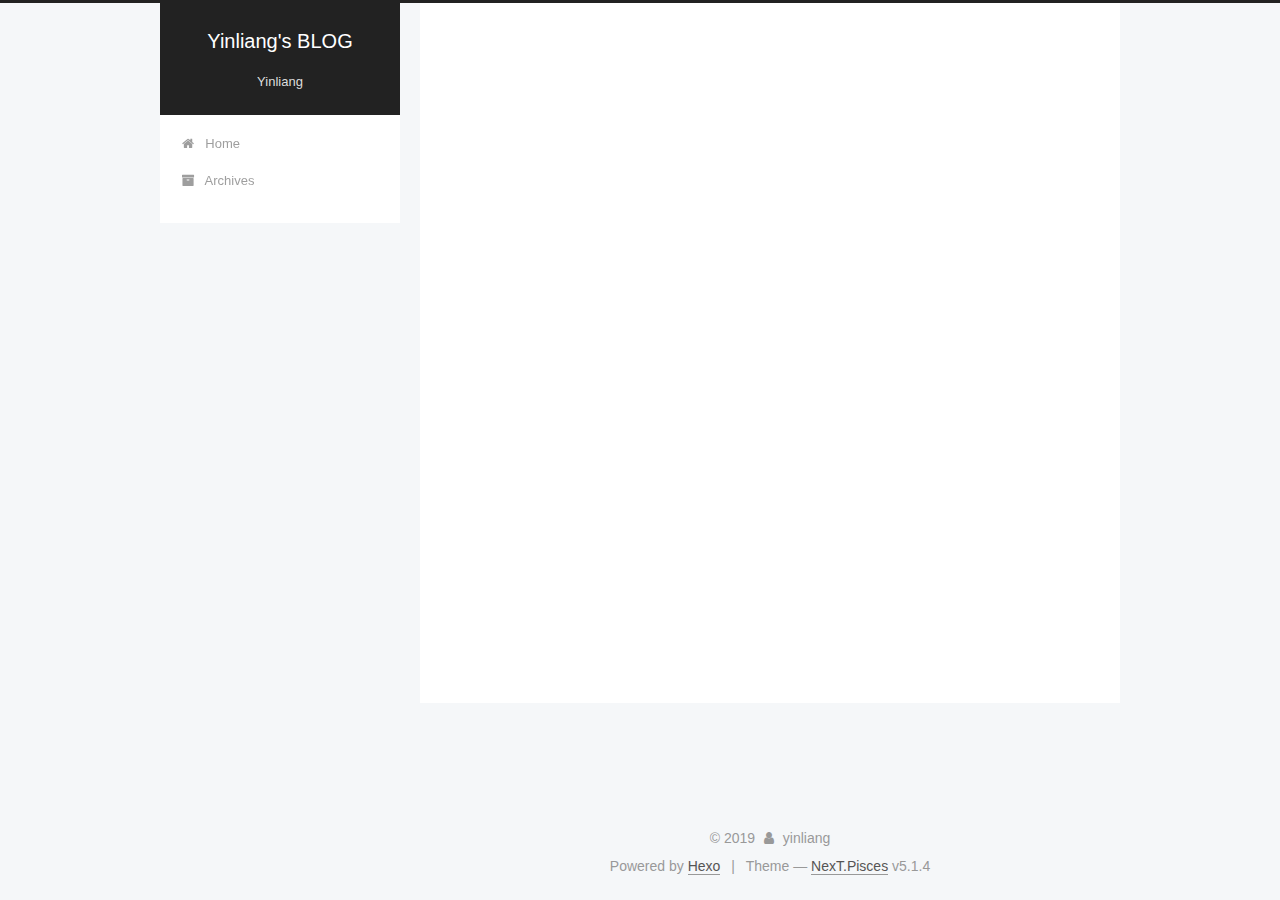
<file: index.html>
<!DOCTYPE html>



  


<html class="theme-next pisces use-motion" lang="Chinese">
<head><meta name="generator" content="Hexo 3.8.0">
  <meta charset="UTF-8">
<meta http-equiv="X-UA-Compatible" content="IE=edge">
<meta name="viewport" content="width=device-width, initial-scale=1, maximum-scale=1">
<meta name="theme-color" content="#222">









<meta http-equiv="Cache-Control" content="no-transform">
<meta http-equiv="Cache-Control" content="no-siteapp">
















  
  
  <link href="/lib/fancybox/source/jquery.fancybox.css?v=2.1.5" rel="stylesheet" type="text/css">







<link href="/lib/font-awesome/css/font-awesome.min.css?v=4.6.2" rel="stylesheet" type="text/css">

<link href="/css/main.css?v=5.1.4" rel="stylesheet" type="text/css">


  <link rel="apple-touch-icon" sizes="180x180" href="/images/apple-touch-icon-next.png?v=5.1.4">


  <link rel="icon" type="image/png" sizes="32x32" href="/images/favicon-32x32-next.png?v=5.1.4">


  <link rel="icon" type="image/png" sizes="16x16" href="/images/favicon-16x16-next.png?v=5.1.4">


  <link rel="mask-icon" href="/images/logo.svg?v=5.1.4" color="#222">





  <meta name="keywords" content="Hexo, NexT">










<meta name="description" content="a personal blog">
<meta property="og:type" content="website">
<meta property="og:title" content="Yinliang&#39;s BLOG">
<meta property="og:url" content="http://yoursite.com/index.html">
<meta property="og:site_name" content="Yinliang&#39;s BLOG">
<meta property="og:description" content="a personal blog">
<meta property="og:locale" content="Chinese">
<meta name="twitter:card" content="summary">
<meta name="twitter:title" content="Yinliang&#39;s BLOG">
<meta name="twitter:description" content="a personal blog">



<script type="text/javascript" id="hexo.configurations">
  var NexT = window.NexT || {};
  var CONFIG = {
    root: '/',
    scheme: 'Pisces',
    version: '5.1.4',
    sidebar: {"position":"left","display":"post","offset":12,"b2t":false,"scrollpercent":false,"onmobile":false},
    fancybox: true,
    tabs: true,
    motion: {"enable":true,"async":false,"transition":{"post_block":"fadeIn","post_header":"slideDownIn","post_body":"slideDownIn","coll_header":"slideLeftIn","sidebar":"slideUpIn"}},
    duoshuo: {
      userId: '0',
      author: 'Author'
    },
    algolia: {
      applicationID: '',
      apiKey: '',
      indexName: '',
      hits: {"per_page":10},
      labels: {"input_placeholder":"Search for Posts","hits_empty":"We didn't find any results for the search: ${query}","hits_stats":"${hits} results found in ${time} ms"}
    }
  };
</script>



  <link rel="canonical" href="http://yoursite.com/">





  <title>Yinliang's BLOG</title>
  








</head>

<body itemscope itemtype="http://schema.org/WebPage" lang="Chinese">

  
  
    
  

  <div class="container sidebar-position-left 
  page-home">
    <div class="headband"></div>

    <header id="header" class="header" itemscope itemtype="http://schema.org/WPHeader">
      <div class="header-inner"><div class="site-brand-wrapper">
  <div class="site-meta ">
    

    <div class="custom-logo-site-title">
      <a href="/" class="brand" rel="start">
        <span class="logo-line-before"><i></i></span>
        <span class="site-title">Yinliang's BLOG</span>
        <span class="logo-line-after"><i></i></span>
      </a>
    </div>
      
        <p class="site-subtitle">Yinliang</p>
      
  </div>

  <div class="site-nav-toggle">
    <button>
      <span class="btn-bar"></span>
      <span class="btn-bar"></span>
      <span class="btn-bar"></span>
    </button>
  </div>
</div>

<nav class="site-nav">
  

  
    <ul id="menu" class="menu">
      
        
        <li class="menu-item menu-item-home">
          <a href="/" rel="section">
            
              <i class="menu-item-icon fa fa-fw fa-home"></i> <br>
            
            Home
          </a>
        </li>
      
        
        <li class="menu-item menu-item-archives">
          <a href="/archives/" rel="section">
            
              <i class="menu-item-icon fa fa-fw fa-archive"></i> <br>
            
            Archives
          </a>
        </li>
      

      
    </ul>
  

  
</nav>



 </div>
    </header>

    <main id="main" class="main">
      <div class="main-inner">
        <div class="content-wrap">
          <div id="content" class="content">
            
  <section id="posts" class="posts-expand">
    
      

  

  
  
  

  <article class="post post-type-normal" itemscope itemtype="http://schema.org/Article">
  
  
  
  <div class="post-block">
    <link itemprop="mainEntityOfPage" href="http://yoursite.com/2019/04/26/表面无损检测复习/">

    <span hidden itemprop="author" itemscope itemtype="http://schema.org/Person">
      <meta itemprop="name" content="yinliang">
      <meta itemprop="description" content>
      <meta itemprop="image" content="/images/blog.jpg">
    </span>

    <span hidden itemprop="publisher" itemscope itemtype="http://schema.org/Organization">
      <meta itemprop="name" content="Yinliang's BLOG">
    </span>

    
      <header class="post-header">

        
        
          <h1 class="post-title" itemprop="name headline">
                
                <a class="post-title-link" href="/2019/04/26/表面无损检测复习/" itemprop="url">无损检测</a></h1>
        

        <div class="post-meta">
          <span class="post-time">
            
              <span class="post-meta-item-icon">
                <i class="fa fa-calendar-o"></i>
              </span>
              
                <span class="post-meta-item-text">Posted on</span>
              
              <time title="Post created" itemprop="dateCreated datePublished" datetime="2019-04-26T23:33:33+08:00">
                2019-04-26
              </time>
            

            

            
          </span>

          

          
            
          

          
          

          

          

          

        </div>
      </header>
    

    
    
    
    <div class="post-body" itemprop="articleBody">

      
      

      
        
          材料表面检测技术
          <!--noindex-->
          <div class="post-button text-center">
            <a class="btn" href="/2019/04/26/表面无损检测复习/">
              Read more &raquo;
            </a>
          </div>
          <!--/noindex-->
        
      
    </div>
    
    
    

    

    

    

    <footer class="post-footer">
      

      

      

      
      
        <div class="post-eof"></div>
      
    </footer>
  </div>
  
  
  
  </article>


    
  </section>

  


          </div>
          


          

        </div>
        
          
  
  <div class="sidebar-toggle">
    <div class="sidebar-toggle-line-wrap">
      <span class="sidebar-toggle-line sidebar-toggle-line-first"></span>
      <span class="sidebar-toggle-line sidebar-toggle-line-middle"></span>
      <span class="sidebar-toggle-line sidebar-toggle-line-last"></span>
    </div>
  </div>

  <aside id="sidebar" class="sidebar">
    
    <div class="sidebar-inner">

      

      

      <section class="site-overview-wrap sidebar-panel sidebar-panel-active">
        <div class="site-overview">
          <div class="site-author motion-element" itemprop="author" itemscope itemtype="http://schema.org/Person">
            
              <img class="site-author-image" itemprop="image" src="/images/blog.jpg" alt="yinliang">
            
              <p class="site-author-name" itemprop="name">yinliang</p>
              <p class="site-description motion-element" itemprop="description">a personal blog</p>
          </div>

          <nav class="site-state motion-element">

            
              <div class="site-state-item site-state-posts">
              
                <a href="/archives/">
              
                  <span class="site-state-item-count">1</span>
                  <span class="site-state-item-name">posts</span>
                </a>
              </div>
            

            

            

          </nav>

          

          

          
          

          
          

          

        </div>
      </section>

      

      

    </div>
  </aside>


        
      </div>
    </main>

    <footer id="footer" class="footer">
      <div class="footer-inner">
        <div class="copyright">&copy; <span itemprop="copyrightYear">2019</span>
  <span class="with-love">
    <i class="fa fa-user"></i>
  </span>
  <span class="author" itemprop="copyrightHolder">yinliang</span>

  
</div>


  <div class="powered-by">Powered by <a class="theme-link" target="_blank" href="https://hexo.io">Hexo</a></div>



  <span class="post-meta-divider">|</span>



  <div class="theme-info">Theme &mdash; <a class="theme-link" target="_blank" href="https://github.com/iissnan/hexo-theme-next">NexT.Pisces</a> v5.1.4</div>




        







        
      </div>
    </footer>

    
      <div class="back-to-top">
        <i class="fa fa-arrow-up"></i>
        
      </div>
    

    

  </div>

  

<script type="text/javascript">
  if (Object.prototype.toString.call(window.Promise) !== '[object Function]') {
    window.Promise = null;
  }
</script>









  












  
  
    <script type="text/javascript" src="/lib/jquery/index.js?v=2.1.3"></script>
  

  
  
    <script type="text/javascript" src="/lib/fastclick/lib/fastclick.min.js?v=1.0.6"></script>
  

  
  
    <script type="text/javascript" src="/lib/jquery_lazyload/jquery.lazyload.js?v=1.9.7"></script>
  

  
  
    <script type="text/javascript" src="/lib/velocity/velocity.min.js?v=1.2.1"></script>
  

  
  
    <script type="text/javascript" src="/lib/velocity/velocity.ui.min.js?v=1.2.1"></script>
  

  
  
    <script type="text/javascript" src="/lib/fancybox/source/jquery.fancybox.pack.js?v=2.1.5"></script>
  


  


  <script type="text/javascript" src="/js/src/utils.js?v=5.1.4"></script>

  <script type="text/javascript" src="/js/src/motion.js?v=5.1.4"></script>



  
  


  <script type="text/javascript" src="/js/src/affix.js?v=5.1.4"></script>

  <script type="text/javascript" src="/js/src/schemes/pisces.js?v=5.1.4"></script>



  

  


  <script type="text/javascript" src="/js/src/bootstrap.js?v=5.1.4"></script>



  


  




	





  





  












  





  

  

  

  
  

  

  

  

</body>
</html>
</file>
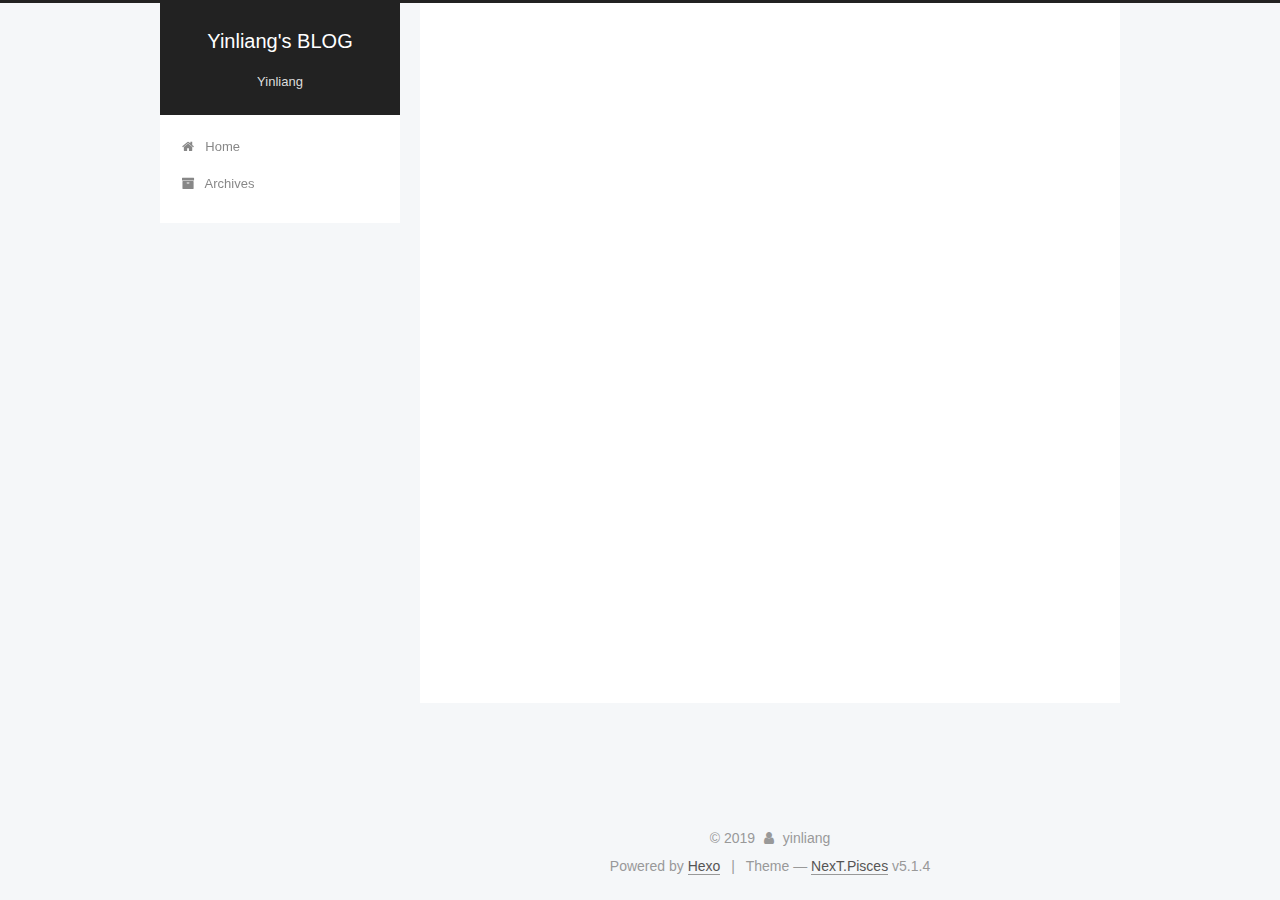
<file: archives/index.html>
<!DOCTYPE html>



  


<html class="theme-next pisces use-motion" lang="Chinese">
<head><meta name="generator" content="Hexo 3.8.0">
  <meta charset="UTF-8">
<meta http-equiv="X-UA-Compatible" content="IE=edge">
<meta name="viewport" content="width=device-width, initial-scale=1, maximum-scale=1">
<meta name="theme-color" content="#222">









<meta http-equiv="Cache-Control" content="no-transform">
<meta http-equiv="Cache-Control" content="no-siteapp">
















  
  
  <link href="/lib/fancybox/source/jquery.fancybox.css?v=2.1.5" rel="stylesheet" type="text/css">







<link href="/lib/font-awesome/css/font-awesome.min.css?v=4.6.2" rel="stylesheet" type="text/css">

<link href="/css/main.css?v=5.1.4" rel="stylesheet" type="text/css">


  <link rel="apple-touch-icon" sizes="180x180" href="/images/apple-touch-icon-next.png?v=5.1.4">


  <link rel="icon" type="image/png" sizes="32x32" href="/images/favicon-32x32-next.png?v=5.1.4">


  <link rel="icon" type="image/png" sizes="16x16" href="/images/favicon-16x16-next.png?v=5.1.4">


  <link rel="mask-icon" href="/images/logo.svg?v=5.1.4" color="#222">





  <meta name="keywords" content="Hexo, NexT">










<meta name="description" content="a personal blog">
<meta property="og:type" content="website">
<meta property="og:title" content="Yinliang&#39;s BLOG">
<meta property="og:url" content="http://yoursite.com/archives/index.html">
<meta property="og:site_name" content="Yinliang&#39;s BLOG">
<meta property="og:description" content="a personal blog">
<meta property="og:locale" content="Chinese">
<meta name="twitter:card" content="summary">
<meta name="twitter:title" content="Yinliang&#39;s BLOG">
<meta name="twitter:description" content="a personal blog">



<script type="text/javascript" id="hexo.configurations">
  var NexT = window.NexT || {};
  var CONFIG = {
    root: '/',
    scheme: 'Pisces',
    version: '5.1.4',
    sidebar: {"position":"left","display":"post","offset":12,"b2t":false,"scrollpercent":false,"onmobile":false},
    fancybox: true,
    tabs: true,
    motion: {"enable":true,"async":false,"transition":{"post_block":"fadeIn","post_header":"slideDownIn","post_body":"slideDownIn","coll_header":"slideLeftIn","sidebar":"slideUpIn"}},
    duoshuo: {
      userId: '0',
      author: 'Author'
    },
    algolia: {
      applicationID: '',
      apiKey: '',
      indexName: '',
      hits: {"per_page":10},
      labels: {"input_placeholder":"Search for Posts","hits_empty":"We didn't find any results for the search: ${query}","hits_stats":"${hits} results found in ${time} ms"}
    }
  };
</script>



  <link rel="canonical" href="http://yoursite.com/archives/">





  <title>Archive | Yinliang's BLOG</title>
  








</head>

<body itemscope itemtype="http://schema.org/WebPage" lang="Chinese">

  
  
    
  

  <div class="container sidebar-position-left page-archive">
    <div class="headband"></div>

    <header id="header" class="header" itemscope itemtype="http://schema.org/WPHeader">
      <div class="header-inner"><div class="site-brand-wrapper">
  <div class="site-meta ">
    

    <div class="custom-logo-site-title">
      <a href="/" class="brand" rel="start">
        <span class="logo-line-before"><i></i></span>
        <span class="site-title">Yinliang's BLOG</span>
        <span class="logo-line-after"><i></i></span>
      </a>
    </div>
      
        <p class="site-subtitle">Yinliang</p>
      
  </div>

  <div class="site-nav-toggle">
    <button>
      <span class="btn-bar"></span>
      <span class="btn-bar"></span>
      <span class="btn-bar"></span>
    </button>
  </div>
</div>

<nav class="site-nav">
  

  
    <ul id="menu" class="menu">
      
        
        <li class="menu-item menu-item-home">
          <a href="/" rel="section">
            
              <i class="menu-item-icon fa fa-fw fa-home"></i> <br>
            
            Home
          </a>
        </li>
      
        
        <li class="menu-item menu-item-archives">
          <a href="/archives/" rel="section">
            
              <i class="menu-item-icon fa fa-fw fa-archive"></i> <br>
            
            Archives
          </a>
        </li>
      

      
    </ul>
  

  
</nav>



 </div>
    </header>

    <main id="main" class="main">
      <div class="main-inner">
        <div class="content-wrap">
          <div id="content" class="content">
            

  
  
  
  <div class="post-block archive">
    <div id="posts" class="posts-collapse">
      <span class="archive-move-on"></span>

      <span class="archive-page-counter">
        
        
        
          
        
        Um..! 1 post. Keep on posting.
      </span>

      

        
        
        

        
          
          <div class="collection-title">
            <h1 class="archive-year" id="archive-year-2019">2019</h1>
          </div>
        
        

        

  <article class="post post-type-normal" itemscope itemtype="http://schema.org/Article">
    <header class="post-header">

      <h2 class="post-title">
        
            <a class="post-title-link" href="/2019/04/26/表面无损检测复习/" itemprop="url">
              
                <span itemprop="name">无损检测</span>
              
            </a>
        
      </h2>

      <div class="post-meta">
        <time class="post-time" itemprop="dateCreated" datetime="2019-04-26T23:33:33+08:00" content="2019-04-26">
          04-26
        </time>
      </div>

    </header>
  </article>



      

    </div>
  </div>
  
  
  

  



          </div>
          


          

        </div>
        
          
  
  <div class="sidebar-toggle">
    <div class="sidebar-toggle-line-wrap">
      <span class="sidebar-toggle-line sidebar-toggle-line-first"></span>
      <span class="sidebar-toggle-line sidebar-toggle-line-middle"></span>
      <span class="sidebar-toggle-line sidebar-toggle-line-last"></span>
    </div>
  </div>

  <aside id="sidebar" class="sidebar">
    
    <div class="sidebar-inner">

      

      

      <section class="site-overview-wrap sidebar-panel sidebar-panel-active">
        <div class="site-overview">
          <div class="site-author motion-element" itemprop="author" itemscope itemtype="http://schema.org/Person">
            
              <img class="site-author-image" itemprop="image" src="/images/blog.jpg" alt="yinliang">
            
              <p class="site-author-name" itemprop="name">yinliang</p>
              <p class="site-description motion-element" itemprop="description">a personal blog</p>
          </div>

          <nav class="site-state motion-element">

            
              <div class="site-state-item site-state-posts">
              
                <a href="/archives/">
              
                  <span class="site-state-item-count">1</span>
                  <span class="site-state-item-name">posts</span>
                </a>
              </div>
            

            

            

          </nav>

          

          

          
          

          
          

          

        </div>
      </section>

      

      

    </div>
  </aside>


        
      </div>
    </main>

    <footer id="footer" class="footer">
      <div class="footer-inner">
        <div class="copyright">&copy; <span itemprop="copyrightYear">2019</span>
  <span class="with-love">
    <i class="fa fa-user"></i>
  </span>
  <span class="author" itemprop="copyrightHolder">yinliang</span>

  
</div>


  <div class="powered-by">Powered by <a class="theme-link" target="_blank" href="https://hexo.io">Hexo</a></div>



  <span class="post-meta-divider">|</span>



  <div class="theme-info">Theme &mdash; <a class="theme-link" target="_blank" href="https://github.com/iissnan/hexo-theme-next">NexT.Pisces</a> v5.1.4</div>




        







        
      </div>
    </footer>

    
      <div class="back-to-top">
        <i class="fa fa-arrow-up"></i>
        
      </div>
    

    

  </div>

  

<script type="text/javascript">
  if (Object.prototype.toString.call(window.Promise) !== '[object Function]') {
    window.Promise = null;
  }
</script>









  












  
  
    <script type="text/javascript" src="/lib/jquery/index.js?v=2.1.3"></script>
  

  
  
    <script type="text/javascript" src="/lib/fastclick/lib/fastclick.min.js?v=1.0.6"></script>
  

  
  
    <script type="text/javascript" src="/lib/jquery_lazyload/jquery.lazyload.js?v=1.9.7"></script>
  

  
  
    <script type="text/javascript" src="/lib/velocity/velocity.min.js?v=1.2.1"></script>
  

  
  
    <script type="text/javascript" src="/lib/velocity/velocity.ui.min.js?v=1.2.1"></script>
  

  
  
    <script type="text/javascript" src="/lib/fancybox/source/jquery.fancybox.pack.js?v=2.1.5"></script>
  


  


  <script type="text/javascript" src="/js/src/utils.js?v=5.1.4"></script>

  <script type="text/javascript" src="/js/src/motion.js?v=5.1.4"></script>



  
  


  <script type="text/javascript" src="/js/src/affix.js?v=5.1.4"></script>

  <script type="text/javascript" src="/js/src/schemes/pisces.js?v=5.1.4"></script>



  

  


  <script type="text/javascript" src="/js/src/bootstrap.js?v=5.1.4"></script>



  


  




	





  





  












  





  

  

  

  
  

  

  

  

</body>
</html>
</file>
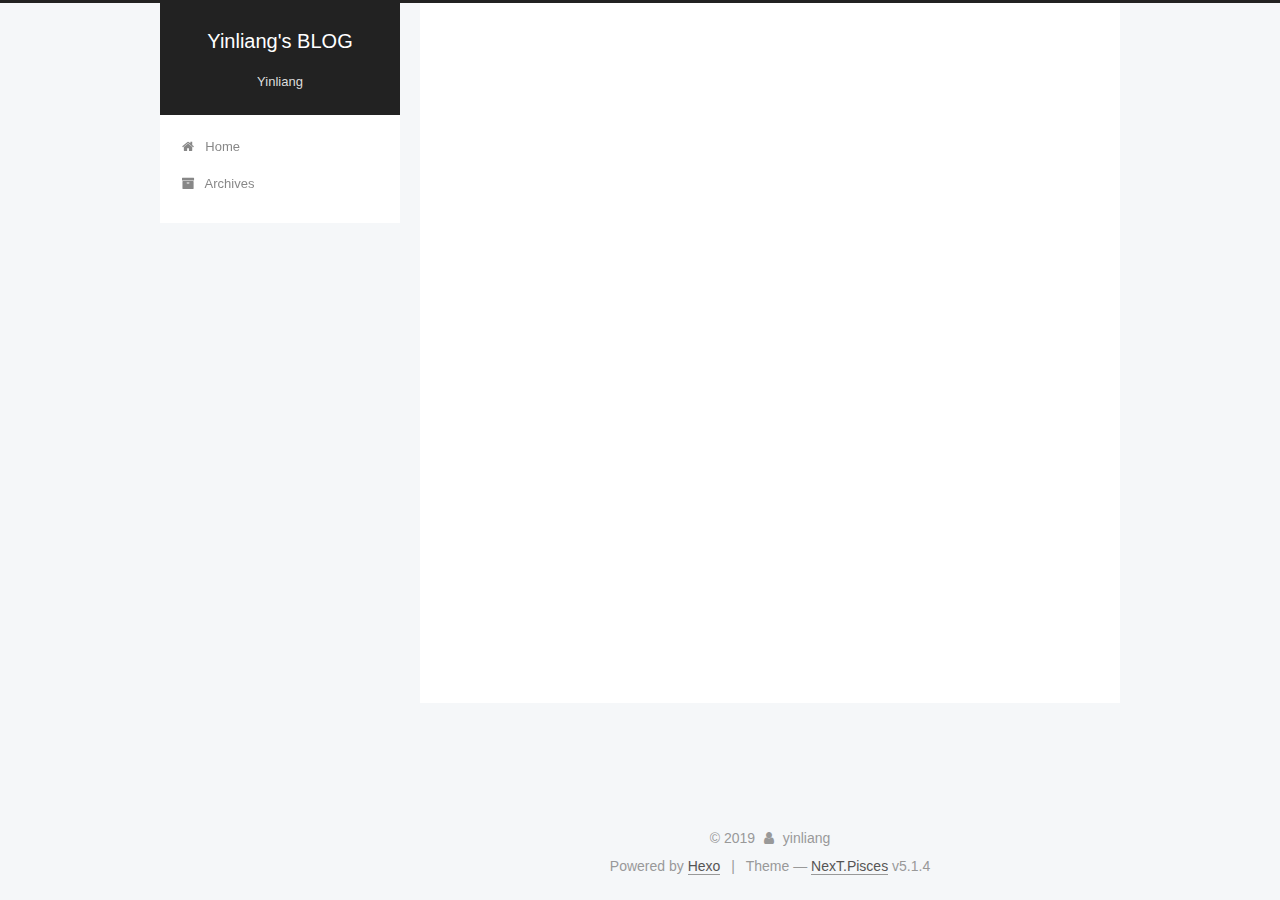
<file: archives/2019/index.html>
<!DOCTYPE html>



  


<html class="theme-next pisces use-motion" lang="Chinese">
<head><meta name="generator" content="Hexo 3.8.0">
  <meta charset="UTF-8">
<meta http-equiv="X-UA-Compatible" content="IE=edge">
<meta name="viewport" content="width=device-width, initial-scale=1, maximum-scale=1">
<meta name="theme-color" content="#222">









<meta http-equiv="Cache-Control" content="no-transform">
<meta http-equiv="Cache-Control" content="no-siteapp">
















  
  
  <link href="/lib/fancybox/source/jquery.fancybox.css?v=2.1.5" rel="stylesheet" type="text/css">







<link href="/lib/font-awesome/css/font-awesome.min.css?v=4.6.2" rel="stylesheet" type="text/css">

<link href="/css/main.css?v=5.1.4" rel="stylesheet" type="text/css">


  <link rel="apple-touch-icon" sizes="180x180" href="/images/apple-touch-icon-next.png?v=5.1.4">


  <link rel="icon" type="image/png" sizes="32x32" href="/images/favicon-32x32-next.png?v=5.1.4">


  <link rel="icon" type="image/png" sizes="16x16" href="/images/favicon-16x16-next.png?v=5.1.4">


  <link rel="mask-icon" href="/images/logo.svg?v=5.1.4" color="#222">





  <meta name="keywords" content="Hexo, NexT">










<meta name="description" content="a personal blog">
<meta property="og:type" content="website">
<meta property="og:title" content="Yinliang&#39;s BLOG">
<meta property="og:url" content="http://yoursite.com/archives/2019/index.html">
<meta property="og:site_name" content="Yinliang&#39;s BLOG">
<meta property="og:description" content="a personal blog">
<meta property="og:locale" content="Chinese">
<meta name="twitter:card" content="summary">
<meta name="twitter:title" content="Yinliang&#39;s BLOG">
<meta name="twitter:description" content="a personal blog">



<script type="text/javascript" id="hexo.configurations">
  var NexT = window.NexT || {};
  var CONFIG = {
    root: '/',
    scheme: 'Pisces',
    version: '5.1.4',
    sidebar: {"position":"left","display":"post","offset":12,"b2t":false,"scrollpercent":false,"onmobile":false},
    fancybox: true,
    tabs: true,
    motion: {"enable":true,"async":false,"transition":{"post_block":"fadeIn","post_header":"slideDownIn","post_body":"slideDownIn","coll_header":"slideLeftIn","sidebar":"slideUpIn"}},
    duoshuo: {
      userId: '0',
      author: 'Author'
    },
    algolia: {
      applicationID: '',
      apiKey: '',
      indexName: '',
      hits: {"per_page":10},
      labels: {"input_placeholder":"Search for Posts","hits_empty":"We didn't find any results for the search: ${query}","hits_stats":"${hits} results found in ${time} ms"}
    }
  };
</script>



  <link rel="canonical" href="http://yoursite.com/archives/2019/">





  <title>Archive | Yinliang's BLOG</title>
  








</head>

<body itemscope itemtype="http://schema.org/WebPage" lang="Chinese">

  
  
    
  

  <div class="container sidebar-position-left page-archive">
    <div class="headband"></div>

    <header id="header" class="header" itemscope itemtype="http://schema.org/WPHeader">
      <div class="header-inner"><div class="site-brand-wrapper">
  <div class="site-meta ">
    

    <div class="custom-logo-site-title">
      <a href="/" class="brand" rel="start">
        <span class="logo-line-before"><i></i></span>
        <span class="site-title">Yinliang's BLOG</span>
        <span class="logo-line-after"><i></i></span>
      </a>
    </div>
      
        <p class="site-subtitle">Yinliang</p>
      
  </div>

  <div class="site-nav-toggle">
    <button>
      <span class="btn-bar"></span>
      <span class="btn-bar"></span>
      <span class="btn-bar"></span>
    </button>
  </div>
</div>

<nav class="site-nav">
  

  
    <ul id="menu" class="menu">
      
        
        <li class="menu-item menu-item-home">
          <a href="/" rel="section">
            
              <i class="menu-item-icon fa fa-fw fa-home"></i> <br>
            
            Home
          </a>
        </li>
      
        
        <li class="menu-item menu-item-archives">
          <a href="/archives/" rel="section">
            
              <i class="menu-item-icon fa fa-fw fa-archive"></i> <br>
            
            Archives
          </a>
        </li>
      

      
    </ul>
  

  
</nav>



 </div>
    </header>

    <main id="main" class="main">
      <div class="main-inner">
        <div class="content-wrap">
          <div id="content" class="content">
            

  
  
  
  <div class="post-block archive">
    <div id="posts" class="posts-collapse">
      <span class="archive-move-on"></span>

      <span class="archive-page-counter">
        
        
        
          
        
        Um..! 1 post. Keep on posting.
      </span>

      

        
        
        

        
          
          <div class="collection-title">
            <h1 class="archive-year" id="archive-year-2019">2019</h1>
          </div>
        
        

        

  <article class="post post-type-normal" itemscope itemtype="http://schema.org/Article">
    <header class="post-header">

      <h2 class="post-title">
        
            <a class="post-title-link" href="/2019/04/26/表面无损检测复习/" itemprop="url">
              
                <span itemprop="name">无损检测</span>
              
            </a>
        
      </h2>

      <div class="post-meta">
        <time class="post-time" itemprop="dateCreated" datetime="2019-04-26T23:33:33+08:00" content="2019-04-26">
          04-26
        </time>
      </div>

    </header>
  </article>



      

    </div>
  </div>
  
  
  

  



          </div>
          


          

        </div>
        
          
  
  <div class="sidebar-toggle">
    <div class="sidebar-toggle-line-wrap">
      <span class="sidebar-toggle-line sidebar-toggle-line-first"></span>
      <span class="sidebar-toggle-line sidebar-toggle-line-middle"></span>
      <span class="sidebar-toggle-line sidebar-toggle-line-last"></span>
    </div>
  </div>

  <aside id="sidebar" class="sidebar">
    
    <div class="sidebar-inner">

      

      

      <section class="site-overview-wrap sidebar-panel sidebar-panel-active">
        <div class="site-overview">
          <div class="site-author motion-element" itemprop="author" itemscope itemtype="http://schema.org/Person">
            
              <img class="site-author-image" itemprop="image" src="/images/blog.jpg" alt="yinliang">
            
              <p class="site-author-name" itemprop="name">yinliang</p>
              <p class="site-description motion-element" itemprop="description">a personal blog</p>
          </div>

          <nav class="site-state motion-element">

            
              <div class="site-state-item site-state-posts">
              
                <a href="/archives/">
              
                  <span class="site-state-item-count">1</span>
                  <span class="site-state-item-name">posts</span>
                </a>
              </div>
            

            

            

          </nav>

          

          

          
          

          
          

          

        </div>
      </section>

      

      

    </div>
  </aside>


        
      </div>
    </main>

    <footer id="footer" class="footer">
      <div class="footer-inner">
        <div class="copyright">&copy; <span itemprop="copyrightYear">2019</span>
  <span class="with-love">
    <i class="fa fa-user"></i>
  </span>
  <span class="author" itemprop="copyrightHolder">yinliang</span>

  
</div>


  <div class="powered-by">Powered by <a class="theme-link" target="_blank" href="https://hexo.io">Hexo</a></div>



  <span class="post-meta-divider">|</span>



  <div class="theme-info">Theme &mdash; <a class="theme-link" target="_blank" href="https://github.com/iissnan/hexo-theme-next">NexT.Pisces</a> v5.1.4</div>




        







        
      </div>
    </footer>

    
      <div class="back-to-top">
        <i class="fa fa-arrow-up"></i>
        
      </div>
    

    

  </div>

  

<script type="text/javascript">
  if (Object.prototype.toString.call(window.Promise) !== '[object Function]') {
    window.Promise = null;
  }
</script>









  












  
  
    <script type="text/javascript" src="/lib/jquery/index.js?v=2.1.3"></script>
  

  
  
    <script type="text/javascript" src="/lib/fastclick/lib/fastclick.min.js?v=1.0.6"></script>
  

  
  
    <script type="text/javascript" src="/lib/jquery_lazyload/jquery.lazyload.js?v=1.9.7"></script>
  

  
  
    <script type="text/javascript" src="/lib/velocity/velocity.min.js?v=1.2.1"></script>
  

  
  
    <script type="text/javascript" src="/lib/velocity/velocity.ui.min.js?v=1.2.1"></script>
  

  
  
    <script type="text/javascript" src="/lib/fancybox/source/jquery.fancybox.pack.js?v=2.1.5"></script>
  


  


  <script type="text/javascript" src="/js/src/utils.js?v=5.1.4"></script>

  <script type="text/javascript" src="/js/src/motion.js?v=5.1.4"></script>



  
  


  <script type="text/javascript" src="/js/src/affix.js?v=5.1.4"></script>

  <script type="text/javascript" src="/js/src/schemes/pisces.js?v=5.1.4"></script>



  

  


  <script type="text/javascript" src="/js/src/bootstrap.js?v=5.1.4"></script>



  


  




	





  





  












  





  

  

  

  
  

  

  

  

</body>
</html>
</file>
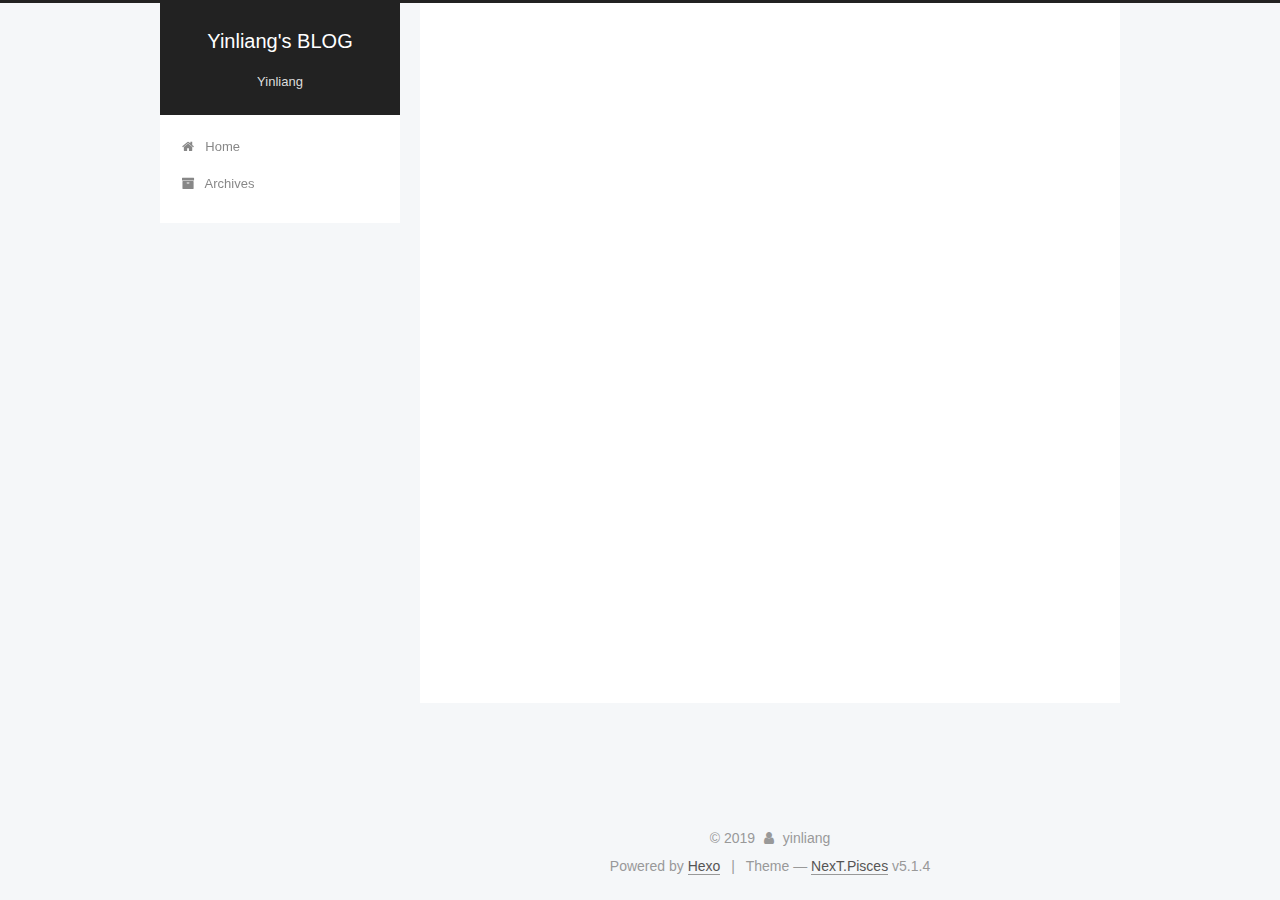
<file: archives/2019/04/index.html>
<!DOCTYPE html>



  


<html class="theme-next pisces use-motion" lang="Chinese">
<head><meta name="generator" content="Hexo 3.8.0">
  <meta charset="UTF-8">
<meta http-equiv="X-UA-Compatible" content="IE=edge">
<meta name="viewport" content="width=device-width, initial-scale=1, maximum-scale=1">
<meta name="theme-color" content="#222">









<meta http-equiv="Cache-Control" content="no-transform">
<meta http-equiv="Cache-Control" content="no-siteapp">
















  
  
  <link href="/lib/fancybox/source/jquery.fancybox.css?v=2.1.5" rel="stylesheet" type="text/css">







<link href="/lib/font-awesome/css/font-awesome.min.css?v=4.6.2" rel="stylesheet" type="text/css">

<link href="/css/main.css?v=5.1.4" rel="stylesheet" type="text/css">


  <link rel="apple-touch-icon" sizes="180x180" href="/images/apple-touch-icon-next.png?v=5.1.4">


  <link rel="icon" type="image/png" sizes="32x32" href="/images/favicon-32x32-next.png?v=5.1.4">


  <link rel="icon" type="image/png" sizes="16x16" href="/images/favicon-16x16-next.png?v=5.1.4">


  <link rel="mask-icon" href="/images/logo.svg?v=5.1.4" color="#222">





  <meta name="keywords" content="Hexo, NexT">










<meta name="description" content="a personal blog">
<meta property="og:type" content="website">
<meta property="og:title" content="Yinliang&#39;s BLOG">
<meta property="og:url" content="http://yoursite.com/archives/2019/04/index.html">
<meta property="og:site_name" content="Yinliang&#39;s BLOG">
<meta property="og:description" content="a personal blog">
<meta property="og:locale" content="Chinese">
<meta name="twitter:card" content="summary">
<meta name="twitter:title" content="Yinliang&#39;s BLOG">
<meta name="twitter:description" content="a personal blog">



<script type="text/javascript" id="hexo.configurations">
  var NexT = window.NexT || {};
  var CONFIG = {
    root: '/',
    scheme: 'Pisces',
    version: '5.1.4',
    sidebar: {"position":"left","display":"post","offset":12,"b2t":false,"scrollpercent":false,"onmobile":false},
    fancybox: true,
    tabs: true,
    motion: {"enable":true,"async":false,"transition":{"post_block":"fadeIn","post_header":"slideDownIn","post_body":"slideDownIn","coll_header":"slideLeftIn","sidebar":"slideUpIn"}},
    duoshuo: {
      userId: '0',
      author: 'Author'
    },
    algolia: {
      applicationID: '',
      apiKey: '',
      indexName: '',
      hits: {"per_page":10},
      labels: {"input_placeholder":"Search for Posts","hits_empty":"We didn't find any results for the search: ${query}","hits_stats":"${hits} results found in ${time} ms"}
    }
  };
</script>



  <link rel="canonical" href="http://yoursite.com/archives/2019/04/">





  <title>Archive | Yinliang's BLOG</title>
  








</head>

<body itemscope itemtype="http://schema.org/WebPage" lang="Chinese">

  
  
    
  

  <div class="container sidebar-position-left page-archive">
    <div class="headband"></div>

    <header id="header" class="header" itemscope itemtype="http://schema.org/WPHeader">
      <div class="header-inner"><div class="site-brand-wrapper">
  <div class="site-meta ">
    

    <div class="custom-logo-site-title">
      <a href="/" class="brand" rel="start">
        <span class="logo-line-before"><i></i></span>
        <span class="site-title">Yinliang's BLOG</span>
        <span class="logo-line-after"><i></i></span>
      </a>
    </div>
      
        <p class="site-subtitle">Yinliang</p>
      
  </div>

  <div class="site-nav-toggle">
    <button>
      <span class="btn-bar"></span>
      <span class="btn-bar"></span>
      <span class="btn-bar"></span>
    </button>
  </div>
</div>

<nav class="site-nav">
  

  
    <ul id="menu" class="menu">
      
        
        <li class="menu-item menu-item-home">
          <a href="/" rel="section">
            
              <i class="menu-item-icon fa fa-fw fa-home"></i> <br>
            
            Home
          </a>
        </li>
      
        
        <li class="menu-item menu-item-archives">
          <a href="/archives/" rel="section">
            
              <i class="menu-item-icon fa fa-fw fa-archive"></i> <br>
            
            Archives
          </a>
        </li>
      

      
    </ul>
  

  
</nav>



 </div>
    </header>

    <main id="main" class="main">
      <div class="main-inner">
        <div class="content-wrap">
          <div id="content" class="content">
            

  
  
  
  <div class="post-block archive">
    <div id="posts" class="posts-collapse">
      <span class="archive-move-on"></span>

      <span class="archive-page-counter">
        
        
        
          
        
        Um..! 1 post. Keep on posting.
      </span>

      

        
        
        

        
          
          <div class="collection-title">
            <h1 class="archive-year" id="archive-year-2019">2019</h1>
          </div>
        
        

        

  <article class="post post-type-normal" itemscope itemtype="http://schema.org/Article">
    <header class="post-header">

      <h2 class="post-title">
        
            <a class="post-title-link" href="/2019/04/26/表面无损检测复习/" itemprop="url">
              
                <span itemprop="name">无损检测</span>
              
            </a>
        
      </h2>

      <div class="post-meta">
        <time class="post-time" itemprop="dateCreated" datetime="2019-04-26T23:33:33+08:00" content="2019-04-26">
          04-26
        </time>
      </div>

    </header>
  </article>



      

    </div>
  </div>
  
  
  

  



          </div>
          


          

        </div>
        
          
  
  <div class="sidebar-toggle">
    <div class="sidebar-toggle-line-wrap">
      <span class="sidebar-toggle-line sidebar-toggle-line-first"></span>
      <span class="sidebar-toggle-line sidebar-toggle-line-middle"></span>
      <span class="sidebar-toggle-line sidebar-toggle-line-last"></span>
    </div>
  </div>

  <aside id="sidebar" class="sidebar">
    
    <div class="sidebar-inner">

      

      

      <section class="site-overview-wrap sidebar-panel sidebar-panel-active">
        <div class="site-overview">
          <div class="site-author motion-element" itemprop="author" itemscope itemtype="http://schema.org/Person">
            
              <img class="site-author-image" itemprop="image" src="/images/blog.jpg" alt="yinliang">
            
              <p class="site-author-name" itemprop="name">yinliang</p>
              <p class="site-description motion-element" itemprop="description">a personal blog</p>
          </div>

          <nav class="site-state motion-element">

            
              <div class="site-state-item site-state-posts">
              
                <a href="/archives/">
              
                  <span class="site-state-item-count">1</span>
                  <span class="site-state-item-name">posts</span>
                </a>
              </div>
            

            

            

          </nav>

          

          

          
          

          
          

          

        </div>
      </section>

      

      

    </div>
  </aside>


        
      </div>
    </main>

    <footer id="footer" class="footer">
      <div class="footer-inner">
        <div class="copyright">&copy; <span itemprop="copyrightYear">2019</span>
  <span class="with-love">
    <i class="fa fa-user"></i>
  </span>
  <span class="author" itemprop="copyrightHolder">yinliang</span>

  
</div>


  <div class="powered-by">Powered by <a class="theme-link" target="_blank" href="https://hexo.io">Hexo</a></div>



  <span class="post-meta-divider">|</span>



  <div class="theme-info">Theme &mdash; <a class="theme-link" target="_blank" href="https://github.com/iissnan/hexo-theme-next">NexT.Pisces</a> v5.1.4</div>




        







        
      </div>
    </footer>

    
      <div class="back-to-top">
        <i class="fa fa-arrow-up"></i>
        
      </div>
    

    

  </div>

  

<script type="text/javascript">
  if (Object.prototype.toString.call(window.Promise) !== '[object Function]') {
    window.Promise = null;
  }
</script>









  












  
  
    <script type="text/javascript" src="/lib/jquery/index.js?v=2.1.3"></script>
  

  
  
    <script type="text/javascript" src="/lib/fastclick/lib/fastclick.min.js?v=1.0.6"></script>
  

  
  
    <script type="text/javascript" src="/lib/jquery_lazyload/jquery.lazyload.js?v=1.9.7"></script>
  

  
  
    <script type="text/javascript" src="/lib/velocity/velocity.min.js?v=1.2.1"></script>
  

  
  
    <script type="text/javascript" src="/lib/velocity/velocity.ui.min.js?v=1.2.1"></script>
  

  
  
    <script type="text/javascript" src="/lib/fancybox/source/jquery.fancybox.pack.js?v=2.1.5"></script>
  


  


  <script type="text/javascript" src="/js/src/utils.js?v=5.1.4"></script>

  <script type="text/javascript" src="/js/src/motion.js?v=5.1.4"></script>



  
  


  <script type="text/javascript" src="/js/src/affix.js?v=5.1.4"></script>

  <script type="text/javascript" src="/js/src/schemes/pisces.js?v=5.1.4"></script>



  

  


  <script type="text/javascript" src="/js/src/bootstrap.js?v=5.1.4"></script>



  


  




	





  





  












  





  

  

  

  
  

  

  

  

</body>
</html>
</file>
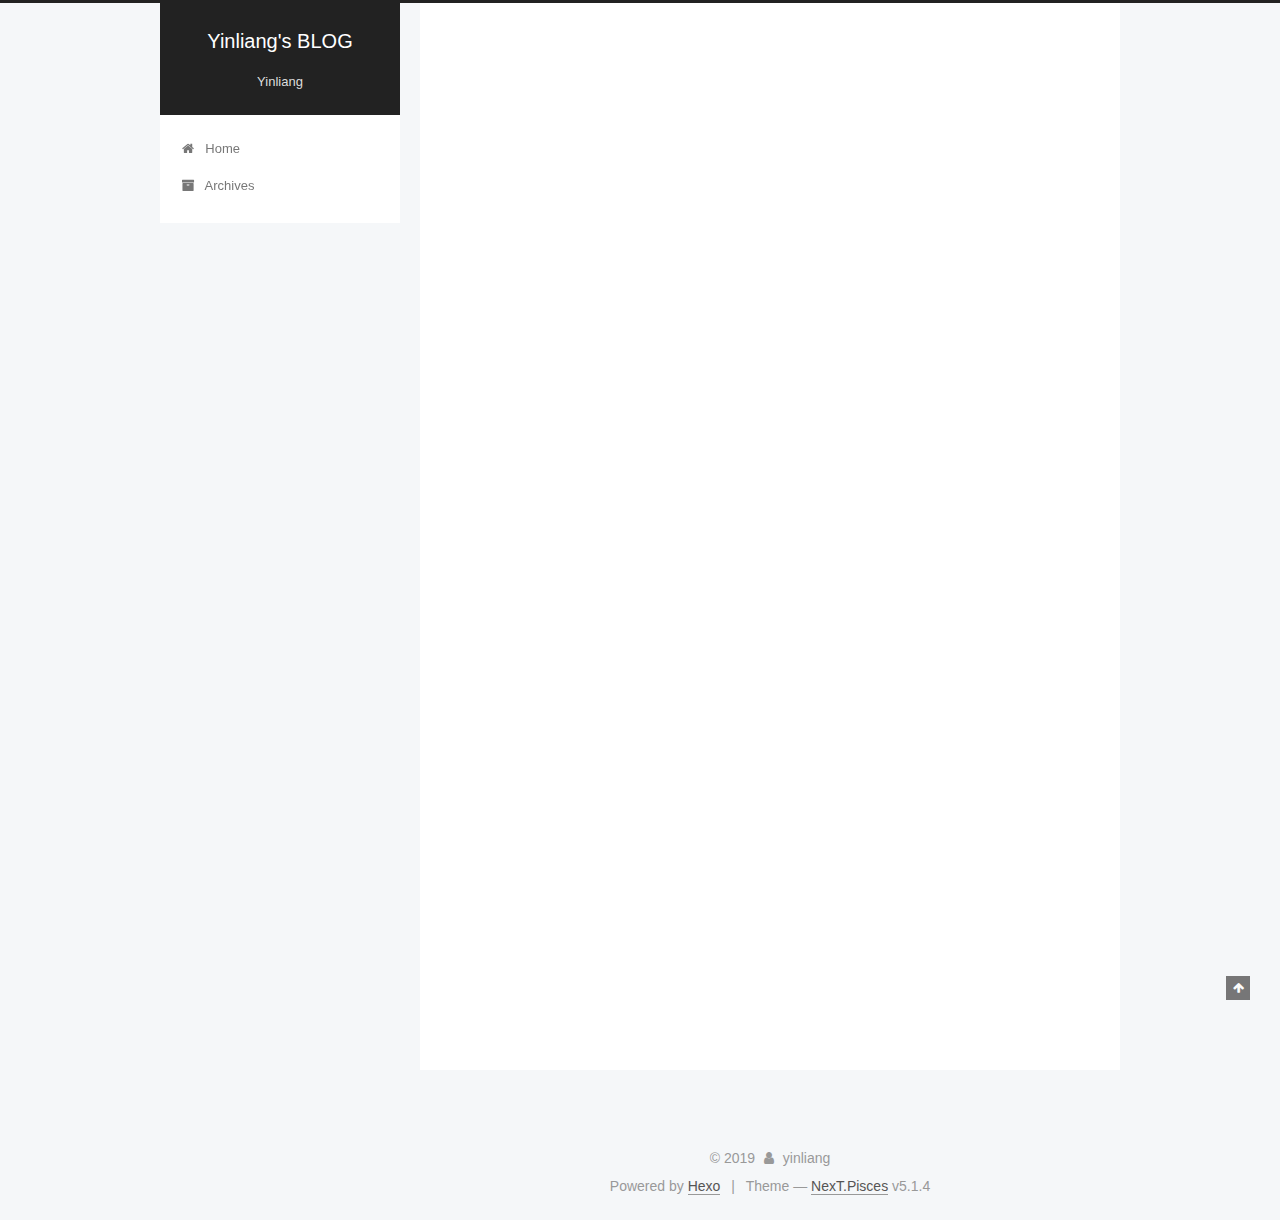
<file: 2019/04/25/hello-world/index.html>
<!DOCTYPE html>



  


<html class="theme-next pisces use-motion" lang="Chinese">
<head><meta name="generator" content="Hexo 3.8.0">
  <meta charset="UTF-8">
<meta http-equiv="X-UA-Compatible" content="IE=edge">
<meta name="viewport" content="width=device-width, initial-scale=1, maximum-scale=1">
<meta name="theme-color" content="#222">









<meta http-equiv="Cache-Control" content="no-transform">
<meta http-equiv="Cache-Control" content="no-siteapp">
















  
  
  <link href="/lib/fancybox/source/jquery.fancybox.css?v=2.1.5" rel="stylesheet" type="text/css">







<link href="/lib/font-awesome/css/font-awesome.min.css?v=4.6.2" rel="stylesheet" type="text/css">

<link href="/css/main.css?v=5.1.4" rel="stylesheet" type="text/css">


  <link rel="apple-touch-icon" sizes="180x180" href="/images/apple-touch-icon-next.png?v=5.1.4">


  <link rel="icon" type="image/png" sizes="32x32" href="/images/favicon-32x32-next.png?v=5.1.4">


  <link rel="icon" type="image/png" sizes="16x16" href="/images/favicon-16x16-next.png?v=5.1.4">


  <link rel="mask-icon" href="/images/logo.svg?v=5.1.4" color="#222">





  <meta name="keywords" content="Hexo, NexT">










<meta name="description" content="Welcome to Hexo! This is your very first post. Check documentation for more info. If you get any problems when using Hexo, you can find the answer in troubleshooting or you can ask me on GitHub. Quick">
<meta property="og:type" content="article">
<meta property="og:title" content="Hello World">
<meta property="og:url" content="http://yoursite.com/2019/04/25/hello-world/index.html">
<meta property="og:site_name" content="Yinliang&#39;s BLOG">
<meta property="og:description" content="Welcome to Hexo! This is your very first post. Check documentation for more info. If you get any problems when using Hexo, you can find the answer in troubleshooting or you can ask me on GitHub. Quick">
<meta property="og:locale" content="Chinese">
<meta property="og:updated_time" content="2019-04-24T16:31:58.006Z">
<meta name="twitter:card" content="summary">
<meta name="twitter:title" content="Hello World">
<meta name="twitter:description" content="Welcome to Hexo! This is your very first post. Check documentation for more info. If you get any problems when using Hexo, you can find the answer in troubleshooting or you can ask me on GitHub. Quick">



<script type="text/javascript" id="hexo.configurations">
  var NexT = window.NexT || {};
  var CONFIG = {
    root: '/',
    scheme: 'Pisces',
    version: '5.1.4',
    sidebar: {"position":"left","display":"post","offset":12,"b2t":false,"scrollpercent":false,"onmobile":false},
    fancybox: true,
    tabs: true,
    motion: {"enable":true,"async":false,"transition":{"post_block":"fadeIn","post_header":"slideDownIn","post_body":"slideDownIn","coll_header":"slideLeftIn","sidebar":"slideUpIn"}},
    duoshuo: {
      userId: '0',
      author: 'Author'
    },
    algolia: {
      applicationID: '',
      apiKey: '',
      indexName: '',
      hits: {"per_page":10},
      labels: {"input_placeholder":"Search for Posts","hits_empty":"We didn't find any results for the search: ${query}","hits_stats":"${hits} results found in ${time} ms"}
    }
  };
</script>



  <link rel="canonical" href="http://yoursite.com/2019/04/25/hello-world/">





  <title>Hello World | Yinliang's BLOG</title>
  








</head>

<body itemscope itemtype="http://schema.org/WebPage" lang="Chinese">

  
  
    
  

  <div class="container sidebar-position-left page-post-detail">
    <div class="headband"></div>

    <header id="header" class="header" itemscope itemtype="http://schema.org/WPHeader">
      <div class="header-inner"><div class="site-brand-wrapper">
  <div class="site-meta ">
    

    <div class="custom-logo-site-title">
      <a href="/" class="brand" rel="start">
        <span class="logo-line-before"><i></i></span>
        <span class="site-title">Yinliang's BLOG</span>
        <span class="logo-line-after"><i></i></span>
      </a>
    </div>
      
        <p class="site-subtitle">Yinliang</p>
      
  </div>

  <div class="site-nav-toggle">
    <button>
      <span class="btn-bar"></span>
      <span class="btn-bar"></span>
      <span class="btn-bar"></span>
    </button>
  </div>
</div>

<nav class="site-nav">
  

  
    <ul id="menu" class="menu">
      
        
        <li class="menu-item menu-item-home">
          <a href="/" rel="section">
            
              <i class="menu-item-icon fa fa-fw fa-home"></i> <br>
            
            Home
          </a>
        </li>
      
        
        <li class="menu-item menu-item-archives">
          <a href="/archives/" rel="section">
            
              <i class="menu-item-icon fa fa-fw fa-archive"></i> <br>
            
            Archives
          </a>
        </li>
      

      
    </ul>
  

  
</nav>



 </div>
    </header>

    <main id="main" class="main">
      <div class="main-inner">
        <div class="content-wrap">
          <div id="content" class="content">
            

  <div id="posts" class="posts-expand">
    

  

  
  
  

  <article class="post post-type-normal" itemscope itemtype="http://schema.org/Article">
  
  
  
  <div class="post-block">
    <link itemprop="mainEntityOfPage" href="http://yoursite.com/2019/04/25/hello-world/">

    <span hidden itemprop="author" itemscope itemtype="http://schema.org/Person">
      <meta itemprop="name" content="yinliang">
      <meta itemprop="description" content>
      <meta itemprop="image" content="/images/blog.jpg">
    </span>

    <span hidden itemprop="publisher" itemscope itemtype="http://schema.org/Organization">
      <meta itemprop="name" content="Yinliang's BLOG">
    </span>

    
      <header class="post-header">

        
        
          <h1 class="post-title" itemprop="name headline">Hello World</h1>
        

        <div class="post-meta">
          <span class="post-time">
            
              <span class="post-meta-item-icon">
                <i class="fa fa-calendar-o"></i>
              </span>
              
                <span class="post-meta-item-text">Posted on</span>
              
              <time title="Post created" itemprop="dateCreated datePublished" datetime="2019-04-25T00:31:58+08:00">
                2019-04-25
              </time>
            

            

            
          </span>

          

          
            
          

          
          

          

          

          

        </div>
      </header>
    

    
    
    
    <div class="post-body" itemprop="articleBody">

      
      

      
        <p>Welcome to <a href="https://hexo.io/" target="_blank" rel="noopener">Hexo</a>! This is your very first post. Check <a href="https://hexo.io/docs/" target="_blank" rel="noopener">documentation</a> for more info. If you get any problems when using Hexo, you can find the answer in <a href="https://hexo.io/docs/troubleshooting.html" target="_blank" rel="noopener">troubleshooting</a> or you can ask me on <a href="https://github.com/hexojs/hexo/issues" target="_blank" rel="noopener">GitHub</a>.</p>
<h2 id="Quick-Start"><a href="#Quick-Start" class="headerlink" title="Quick Start"></a>Quick Start</h2><h3 id="Create-a-new-post"><a href="#Create-a-new-post" class="headerlink" title="Create a new post"></a>Create a new post</h3><figure class="highlight bash"><table><tr><td class="gutter"><pre><span class="line">1</span><br></pre></td><td class="code"><pre><span class="line">$ hexo new <span class="string">"My New Post"</span></span><br></pre></td></tr></table></figure>
<p>More info: <a href="https://hexo.io/docs/writing.html" target="_blank" rel="noopener">Writing</a></p>
<h3 id="Run-server"><a href="#Run-server" class="headerlink" title="Run server"></a>Run server</h3><figure class="highlight bash"><table><tr><td class="gutter"><pre><span class="line">1</span><br></pre></td><td class="code"><pre><span class="line">$ hexo server</span><br></pre></td></tr></table></figure>
<p>More info: <a href="https://hexo.io/docs/server.html" target="_blank" rel="noopener">Server</a></p>
<h3 id="Generate-static-files"><a href="#Generate-static-files" class="headerlink" title="Generate static files"></a>Generate static files</h3><figure class="highlight bash"><table><tr><td class="gutter"><pre><span class="line">1</span><br></pre></td><td class="code"><pre><span class="line">$ hexo generate</span><br></pre></td></tr></table></figure>
<p>More info: <a href="https://hexo.io/docs/generating.html" target="_blank" rel="noopener">Generating</a></p>
<h3 id="Deploy-to-remote-sites"><a href="#Deploy-to-remote-sites" class="headerlink" title="Deploy to remote sites"></a>Deploy to remote sites</h3><figure class="highlight bash"><table><tr><td class="gutter"><pre><span class="line">1</span><br></pre></td><td class="code"><pre><span class="line">$ hexo deploy</span><br></pre></td></tr></table></figure>
<p>More info: <a href="https://hexo.io/docs/deployment.html" target="_blank" rel="noopener">Deployment</a></p>

      
    </div>
    
    
    

    

    

    

    <footer class="post-footer">
      

      
      
      

      

      
      
    </footer>
  </div>
  
  
  
  </article>



    <div class="post-spread">
      
    </div>
  </div>


          </div>
          


          

  



        </div>
        
          
  
  <div class="sidebar-toggle">
    <div class="sidebar-toggle-line-wrap">
      <span class="sidebar-toggle-line sidebar-toggle-line-first"></span>
      <span class="sidebar-toggle-line sidebar-toggle-line-middle"></span>
      <span class="sidebar-toggle-line sidebar-toggle-line-last"></span>
    </div>
  </div>

  <aside id="sidebar" class="sidebar">
    
    <div class="sidebar-inner">

      

      
        <ul class="sidebar-nav motion-element">
          <li class="sidebar-nav-toc sidebar-nav-active" data-target="post-toc-wrap">
            Table of Contents
          </li>
          <li class="sidebar-nav-overview" data-target="site-overview-wrap">
            Overview
          </li>
        </ul>
      

      <section class="site-overview-wrap sidebar-panel">
        <div class="site-overview">
          <div class="site-author motion-element" itemprop="author" itemscope itemtype="http://schema.org/Person">
            
              <img class="site-author-image" itemprop="image" src="/images/blog.jpg" alt="yinliang">
            
              <p class="site-author-name" itemprop="name">yinliang</p>
              <p class="site-description motion-element" itemprop="description">a personal blog</p>
          </div>

          <nav class="site-state motion-element">

            
              <div class="site-state-item site-state-posts">
              
                <a href="/archives/">
              
                  <span class="site-state-item-count">1</span>
                  <span class="site-state-item-name">posts</span>
                </a>
              </div>
            

            

            

          </nav>

          

          

          
          

          
          

          

        </div>
      </section>

      
      <!--noindex-->
        <section class="post-toc-wrap motion-element sidebar-panel sidebar-panel-active">
          <div class="post-toc">

            
              
            

            
              <div class="post-toc-content"><ol class="nav"><li class="nav-item nav-level-2"><a class="nav-link" href="#Quick-Start"><span class="nav-number">1.</span> <span class="nav-text">Quick Start</span></a><ol class="nav-child"><li class="nav-item nav-level-3"><a class="nav-link" href="#Create-a-new-post"><span class="nav-number">1.1.</span> <span class="nav-text">Create a new post</span></a></li><li class="nav-item nav-level-3"><a class="nav-link" href="#Run-server"><span class="nav-number">1.2.</span> <span class="nav-text">Run server</span></a></li><li class="nav-item nav-level-3"><a class="nav-link" href="#Generate-static-files"><span class="nav-number">1.3.</span> <span class="nav-text">Generate static files</span></a></li><li class="nav-item nav-level-3"><a class="nav-link" href="#Deploy-to-remote-sites"><span class="nav-number">1.4.</span> <span class="nav-text">Deploy to remote sites</span></a></li></ol></li></ol></div>
            

          </div>
        </section>
      <!--/noindex-->
      

      

    </div>
  </aside>


        
      </div>
    </main>

    <footer id="footer" class="footer">
      <div class="footer-inner">
        <div class="copyright">&copy; <span itemprop="copyrightYear">2019</span>
  <span class="with-love">
    <i class="fa fa-user"></i>
  </span>
  <span class="author" itemprop="copyrightHolder">yinliang</span>

  
</div>


  <div class="powered-by">Powered by <a class="theme-link" target="_blank" href="https://hexo.io">Hexo</a></div>



  <span class="post-meta-divider">|</span>



  <div class="theme-info">Theme &mdash; <a class="theme-link" target="_blank" href="https://github.com/iissnan/hexo-theme-next">NexT.Pisces</a> v5.1.4</div>




        







        
      </div>
    </footer>

    
      <div class="back-to-top">
        <i class="fa fa-arrow-up"></i>
        
      </div>
    

    

  </div>

  

<script type="text/javascript">
  if (Object.prototype.toString.call(window.Promise) !== '[object Function]') {
    window.Promise = null;
  }
</script>









  












  
  
    <script type="text/javascript" src="/lib/jquery/index.js?v=2.1.3"></script>
  

  
  
    <script type="text/javascript" src="/lib/fastclick/lib/fastclick.min.js?v=1.0.6"></script>
  

  
  
    <script type="text/javascript" src="/lib/jquery_lazyload/jquery.lazyload.js?v=1.9.7"></script>
  

  
  
    <script type="text/javascript" src="/lib/velocity/velocity.min.js?v=1.2.1"></script>
  

  
  
    <script type="text/javascript" src="/lib/velocity/velocity.ui.min.js?v=1.2.1"></script>
  

  
  
    <script type="text/javascript" src="/lib/fancybox/source/jquery.fancybox.pack.js?v=2.1.5"></script>
  


  


  <script type="text/javascript" src="/js/src/utils.js?v=5.1.4"></script>

  <script type="text/javascript" src="/js/src/motion.js?v=5.1.4"></script>



  
  


  <script type="text/javascript" src="/js/src/affix.js?v=5.1.4"></script>

  <script type="text/javascript" src="/js/src/schemes/pisces.js?v=5.1.4"></script>



  
  <script type="text/javascript" src="/js/src/scrollspy.js?v=5.1.4"></script>
<script type="text/javascript" src="/js/src/post-details.js?v=5.1.4"></script>



  


  <script type="text/javascript" src="/js/src/bootstrap.js?v=5.1.4"></script>



  


  




	





  





  












  





  

  

  

  
  

  

  

  

</body>
</html>
</file>
<file: css/main.css>
/* normalize.css v3.0.2 | MIT License | git.io/normalize */
html {
  font-family: sans-serif; /* 1 */
  -ms-text-size-adjust: 100%; /* 2 */
  -webkit-text-size-adjust: 100%; /* 2 */
}
body {
  margin: 0;
}
article,
aside,
details,
figcaption,
figure,
footer,
header,
hgroup,
main,
menu,
nav,
section,
summary {
  display: block;
}
audio,
canvas,
progress,
video {
  display: inline-block; /* 1 */
  vertical-align: baseline; /* 2 */
}
audio:not([controls]) {
  display: none;
  height: 0;
}
[hidden],
template {
  display: none;
}
a {
  background-color: transparent;
}
a:active,
a:hover {
  outline: 0;
}
abbr[title] {
  border-bottom: 1px dotted;
}
b,
strong {
  font-weight: bold;
}
dfn {
  font-style: italic;
}
h1 {
  font-size: 2em;
  margin: 0.67em 0;
}
mark {
  background: #ff0;
  color: #000;
}
small {
  font-size: 80%;
}
sub,
sup {
  font-size: 75%;
  line-height: 0;
  position: relative;
  vertical-align: baseline;
}
sup {
  top: -0.5em;
}
sub {
  bottom: -0.25em;
}
img {
  border: 0;
}
svg:not(:root) {
  overflow: hidden;
}
figure {
  margin: 1em 40px;
}
hr {
  -moz-box-sizing: content-box;
  box-sizing: content-box;
  height: 0;
}
pre {
  overflow: auto;
}
code,
kbd,
pre,
samp {
  font-family: monospace, monospace;
  font-size: 1em;
}
button,
input,
optgroup,
select,
textarea {
  color: inherit; /* 1 */
  font: inherit; /* 2 */
  margin: 0; /* 3 */
}
button {
  overflow: visible;
}
button,
select {
  text-transform: none;
}
button,
html input[type="button"],
input[type="reset"],
input[type="submit"] {
  -webkit-appearance: button; /* 2 */
  cursor: pointer; /* 3 */
}
button[disabled],
html input[disabled] {
  cursor: default;
}
button::-moz-focus-inner,
input::-moz-focus-inner {
  border: 0;
  padding: 0;
}
input {
  line-height: normal;
}
input[type="checkbox"],
input[type="radio"] {
  box-sizing: border-box; /* 1 */
  padding: 0; /* 2 */
}
input[type="number"]::-webkit-inner-spin-button,
input[type="number"]::-webkit-outer-spin-button {
  height: auto;
}
input[type="search"] {
  -webkit-appearance: textfield; /* 1 */
  -moz-box-sizing: content-box;
  -webkit-box-sizing: content-box; /* 2 */
  box-sizing: content-box;
}
input[type="search"]::-webkit-search-cancel-button,
input[type="search"]::-webkit-search-decoration {
  -webkit-appearance: none;
}
fieldset {
  border: 1px solid #c0c0c0;
  margin: 0 2px;
  padding: 0.35em 0.625em 0.75em;
}
legend {
  border: 0; /* 1 */
  padding: 0; /* 2 */
}
textarea {
  overflow: auto;
}
optgroup {
  font-weight: bold;
}
table {
  border-collapse: collapse;
  border-spacing: 0;
}
td,
th {
  padding: 0;
}
::selection {
  background: #262a30;
  color: #fff;
}
body {
  position: relative;
  font-family: 'Lato', "PingFang SC", "Microsoft YaHei", sans-serif;
  font-size: 14px;
  line-height: 2;
  color: #555;
  background: #f5f7f9;
}
@media (max-width: 767px) {
  body {
    padding-right: 0 !important;
  }
}
@media (min-width: 768px) and (max-width: 991px) {
  body {
    padding-right: 0 !important;
  }
}
@media (min-width: 1600px) {
  body {
    font-size: 16px;
  }
}
h1,
h2,
h3,
h4,
h5,
h6 {
  margin: 0;
  padding: 0;
  font-weight: bold;
  line-height: 1.5;
  font-family: 'Lato', "PingFang SC", "Microsoft YaHei", sans-serif;
}
h2,
h3,
h4,
h5,
h6 {
  margin: 20px 0 15px;
}
h1 {
  font-size: 22px;
}
@media (max-width: 767px) {
  h1 {
    font-size: 18px;
  }
}
h2 {
  font-size: 20px;
}
@media (max-width: 767px) {
  h2 {
    font-size: 16px;
  }
}
h3 {
  font-size: 18px;
}
@media (max-width: 767px) {
  h3 {
    font-size: 14px;
  }
}
h4 {
  font-size: 16px;
}
@media (max-width: 767px) {
  h4 {
    font-size: 12px;
  }
}
h5 {
  font-size: 14px;
}
@media (max-width: 767px) {
  h5 {
    font-size: 10px;
  }
}
h6 {
  font-size: 12px;
}
@media (max-width: 767px) {
  h6 {
    font-size: 8px;
  }
}
p {
  margin: 0 0 20px 0;
}
a {
  color: #555;
  text-decoration: none;
  outline: none;
  border-bottom: 1px solid #999;
  word-wrap: break-word;
}
a:hover {
  color: #222;
  border-bottom-color: #222;
}
blockquote {
  margin: 0;
  padding: 0;
}
img {
  display: block;
  margin: auto;
  max-width: 100%;
  height: auto;
}
hr {
  margin: 40px 0;
  height: 3px;
  border: none;
  background-color: #ddd;
  background-image: repeating-linear-gradient(-45deg, #fff, #fff 4px, transparent 4px, transparent 8px);
}
blockquote {
  padding: 0 15px;
  color: #666;
  border-left: 4px solid #ddd;
}
blockquote cite::before {
  content: "-";
  padding: 0 5px;
}
dt {
  font-weight: 700;
}
dd {
  margin: 0;
  padding: 0;
}
kbd {
  border: 1px solid #ccc;
  border-radius: 0.2em;
  box-shadow: 0.1em 0.1em 0.2em rgba(0,0,0,0.1);
  background-color: #f9f9f9;
  font-family: inherit;
  background-image: -webkit-linear-gradient(top, #eee, #fff, #eee);
  padding: 0.1em 0.3em;
  white-space: nowrap;
}
.text-left {
  text-align: left;
}
.text-center {
  text-align: center;
}
.text-right {
  text-align: right;
}
.text-justify {
  text-align: justify;
}
.text-nowrap {
  white-space: nowrap;
}
.text-lowercase {
  text-transform: lowercase;
}
.text-uppercase {
  text-transform: uppercase;
}
.text-capitalize {
  text-transform: capitalize;
}
.center-block {
  display: block;
  margin-left: auto;
  margin-right: auto;
}
.clearfix:before,
.clearfix:after {
  content: " ";
  display: table;
}
.clearfix:after {
  clear: both;
}
.pullquote {
  width: 45%;
}
.pullquote.left {
  float: left;
  margin-left: 5px;
  margin-right: 10px;
}
.pullquote.right {
  float: right;
  margin-left: 10px;
  margin-right: 5px;
}
.affix.affix.affix {
  position: fixed;
}
.translation {
  margin-top: -20px;
  font-size: 14px;
  color: #999;
}
.scrollbar-measure {
  width: 100px;
  height: 100px;
  overflow: scroll;
  position: absolute;
  top: -9999px;
}
.use-motion .motion-element {
  opacity: 0;
}
table {
  margin: 20px 0;
  width: 100%;
  border-collapse: collapse;
  border-spacing: 0;
  border: 1px solid #ddd;
  font-size: 14px;
  table-layout: fixed;
  word-wrap: break-all;
}
table>tbody>tr:nth-of-type(odd) {
  background-color: #f9f9f9;
}
table>tbody>tr:hover {
  background-color: #f5f5f5;
}
caption,
th,
td {
  padding: 8px;
  text-align: left;
  vertical-align: middle;
  font-weight: normal;
}
th,
td {
  border-bottom: 3px solid #ddd;
  border-right: 1px solid #eee;
}
th {
  padding-bottom: 10px;
  font-weight: 700;
}
td {
  border-bottom-width: 1px;
}
html,
body {
  height: 100%;
}
.container {
  position: relative;
  min-height: 100%;
}
.header-inner {
  margin: 0 auto;
  padding: 100px 0 70px;
  width: 700px;
}
@media (min-width: 1600px) {
  .container .header-inner {
    width: 900px;
  }
}
.main {
  padding-bottom: 150px;
}
.main-inner {
  margin: 0 auto;
  width: 700px;
}
@media (min-width: 1600px) {
  .container .main-inner {
    width: 900px;
  }
}
.footer {
  position: absolute;
  left: 0;
  bottom: 0;
  width: 100%;
  min-height: 50px;
}
.footer-inner {
  box-sizing: border-box;
  margin: 20px auto;
  width: 700px;
}
@media (min-width: 1600px) {
  .container .footer-inner {
    width: 900px;
  }
}
pre,
.highlight {
  overflow: auto;
  margin: 20px 0;
  padding: 0;
  font-size: 13px;
  color: #4d4d4c;
  background: #f7f7f7;
  line-height: 1.6;
}
pre,
code {
  font-family: consolas, Menlo, "PingFang SC", "Microsoft YaHei", monospace;
}
code {
  padding: 2px 4px;
  word-wrap: break-word;
  color: #555;
  background: #eee;
  border-radius: 3px;
  font-size: 13px;
}
pre {
  padding: 10px;
}
pre code {
  padding: 0;
  color: #4d4d4c;
  background: none;
  text-shadow: none;
}
.highlight {
  border-radius: 1px;
}
.highlight pre {
  border: none;
  margin: 0;
  padding: 10px 0;
}
.highlight table {
  margin: 0;
  width: auto;
  border: none;
}
.highlight td {
  border: none;
  padding: 0;
}
.highlight figcaption {
  font-size: 1em;
  color: #4d4d4c;
  line-height: 1em;
  margin-bottom: 1em;
}
.highlight figcaption:before,
.highlight figcaption:after {
  content: " ";
  display: table;
}
.highlight figcaption:after {
  clear: both;
}
.highlight figcaption a {
  float: right;
  color: #4d4d4c;
}
.highlight figcaption a:hover {
  border-bottom-color: #4d4d4c;
}
.highlight .gutter pre {
  padding-left: 10px;
  padding-right: 10px;
  color: #869194;
  text-align: right;
  background-color: #eff2f3;
}
.highlight .code pre {
  width: 100%;
  padding-left: 10px;
  padding-right: 10px;
  background-color: #f7f7f7;
}
.highlight .line {
  height: 20px;
}
.gutter {
  -webkit-user-select: none;
  -moz-user-select: none;
  -ms-user-select: none;
  user-select: none;
}
.gist table {
  width: auto;
}
.gist table td {
  border: none;
}
pre .deletion {
  background: #fdd;
}
pre .addition {
  background: #dfd;
}
pre .meta {
  color: #8959a8;
}
pre .comment {
  color: #8e908c;
}
pre .variable,
pre .attribute,
pre .tag,
pre .regexp,
pre .ruby .constant,
pre .xml .tag .title,
pre .xml .pi,
pre .xml .doctype,
pre .html .doctype,
pre .css .id,
pre .css .class,
pre .css .pseudo {
  color: #c82829;
}
pre .number,
pre .preprocessor,
pre .built_in,
pre .literal,
pre .params,
pre .constant,
pre .command {
  color: #f5871f;
}
pre .ruby .class .title,
pre .css .rules .attribute,
pre .string,
pre .value,
pre .inheritance,
pre .header,
pre .ruby .symbol,
pre .xml .cdata,
pre .special,
pre .number,
pre .formula {
  color: #718c00;
}
pre .title,
pre .css .hexcolor {
  color: #3e999f;
}
pre .function,
pre .python .decorator,
pre .python .title,
pre .ruby .function .title,
pre .ruby .title .keyword,
pre .perl .sub,
pre .javascript .title,
pre .coffeescript .title {
  color: #4271ae;
}
pre .keyword,
pre .javascript .function {
  color: #8959a8;
}
.full-image.full-image.full-image.full-image {
  border: none;
  max-width: 100%;
  width: auto;
  margin: 20px auto 25px;
}
@media (min-width: 992px) {
  .full-image.full-image.full-image.full-image {
    max-width: none;
    width: 118%;
    margin: 0 -9%;
  }
}
.blockquote-center,
.page-home .post-type-quote blockquote,
.page-post-detail .post-type-quote blockquote {
  position: relative;
  margin: 40px 0;
  padding: 0;
  border-left: none;
  text-align: center;
}
.blockquote-center::before,
.page-home .post-type-quote blockquote::before,
.page-post-detail .post-type-quote blockquote::before,
.blockquote-center::after,
.page-home .post-type-quote blockquote::after,
.page-post-detail .post-type-quote blockquote::after {
  position: absolute;
  content: ' ';
  display: block;
  width: 100%;
  height: 24px;
  opacity: 0.2;
  background-repeat: no-repeat;
  background-position: 0 -6px;
  background-size: 22px 22px;
}
.blockquote-center::before,
.page-home .post-type-quote blockquote::before,
.page-post-detail .post-type-quote blockquote::before {
  top: -20px;
  background-image: url("../images/quote-l.svg");
  border-top: 1px solid #ccc;
}
.blockquote-center::after,
.page-home .post-type-quote blockquote::after,
.page-post-detail .post-type-quote blockquote::after {
  bottom: -20px;
  background-image: url("../images/quote-r.svg");
  border-bottom: 1px solid #ccc;
  background-position: 100% 8px;
}
.blockquote-center p,
.page-home .post-type-quote blockquote p,
.page-post-detail .post-type-quote blockquote p,
.blockquote-center div,
.page-home .post-type-quote blockquote div,
.page-post-detail .post-type-quote blockquote div {
  text-align: center;
}
.post .post-body .group-picture img {
  box-sizing: border-box;
  padding: 0 3px;
  border: none;
}
.post .group-picture-row {
  overflow: hidden;
  margin-top: 6px;
}
.post .group-picture-row:first-child {
  margin-top: 0;
}
.post .group-picture-column {
  float: left;
}
.page-post-detail .post-body .group-picture-column {
  float: none;
  margin-top: 10px;
  width: auto !important;
}
.page-post-detail .post-body .group-picture-column img {
  margin: 0 auto;
}
.page-archive .group-picture-container {
  overflow: hidden;
}
.page-archive .group-picture-row {
  float: left;
}
.page-archive .group-picture-row:first-child {
  margin-top: 6px;
}
.page-archive .group-picture-column {
  max-width: 150px;
  max-height: 150px;
}
.post-body .note {
  position: relative;
  padding: 15px;
  margin-bottom: 20px;
  border: 1px solid #eee;
  border-left-width: 5px;
  border-radius: 3px;
}
.post-body .note h2,
.post-body .note h3,
.post-body .note h4,
.post-body .note h5,
.post-body .note h6 {
  margin-top: 0;
  margin-bottom: 0;
  border-bottom: initial;
  padding-top: 0 !important;
}
.post-body .note p:first-child,
.post-body .note ul:first-child,
.post-body .note ol:first-child,
.post-body .note table:first-child,
.post-body .note pre:first-child,
.post-body .note blockquote:first-child {
  margin-top: 0;
}
.post-body .note p:last-child,
.post-body .note ul:last-child,
.post-body .note ol:last-child,
.post-body .note table:last-child,
.post-body .note pre:last-child,
.post-body .note blockquote:last-child {
  margin-bottom: 0;
}
.post-body .note.default {
  border-left-color: #777;
}
.post-body .note.default h2,
.post-body .note.default h3,
.post-body .note.default h4,
.post-body .note.default h5,
.post-body .note.default h6 {
  color: #777;
}
.post-body .note.primary {
  border-left-color: #6f42c1;
}
.post-body .note.primary h2,
.post-body .note.primary h3,
.post-body .note.primary h4,
.post-body .note.primary h5,
.post-body .note.primary h6 {
  color: #6f42c1;
}
.post-body .note.info {
  border-left-color: #428bca;
}
.post-body .note.info h2,
.post-body .note.info h3,
.post-body .note.info h4,
.post-body .note.info h5,
.post-body .note.info h6 {
  color: #428bca;
}
.post-body .note.success {
  border-left-color: #5cb85c;
}
.post-body .note.success h2,
.post-body .note.success h3,
.post-body .note.success h4,
.post-body .note.success h5,
.post-body .note.success h6 {
  color: #5cb85c;
}
.post-body .note.warning {
  border-left-color: #f0ad4e;
}
.post-body .note.warning h2,
.post-body .note.warning h3,
.post-body .note.warning h4,
.post-body .note.warning h5,
.post-body .note.warning h6 {
  color: #f0ad4e;
}
.post-body .note.danger {
  border-left-color: #d9534f;
}
.post-body .note.danger h2,
.post-body .note.danger h3,
.post-body .note.danger h4,
.post-body .note.danger h5,
.post-body .note.danger h6 {
  color: #d9534f;
}
.post-body .label {
  display: inline;
  padding: 0 2px;
  white-space: nowrap;
}
.post-body .label.default {
  background-color: #f0f0f0;
}
.post-body .label.primary {
  background-color: #efe6f7;
}
.post-body .label.info {
  background-color: #e5f2f8;
}
.post-body .label.success {
  background-color: #e7f4e9;
}
.post-body .label.warning {
  background-color: #fcf6e1;
}
.post-body .label.danger {
  background-color: #fae8eb;
}
.post-body .tabs {
  position: relative;
  display: block;
  margin-bottom: 20px;
  padding-top: 10px;
}
.post-body .tabs ul.nav-tabs {
  margin: 0;
  padding: 0;
  display: flex;
  margin-bottom: -1px;
}
@media (max-width: 413px) {
  .post-body .tabs ul.nav-tabs {
    display: block;
    margin-bottom: 5px;
  }
}
.post-body .tabs ul.nav-tabs li.tab {
  list-style-type: none !important;
  margin: 0 0.25em 0 0;
  border-top: 3px solid transparent;
  border-left: 1px solid transparent;
  border-right: 1px solid transparent;
}
@media (max-width: 413px) {
  .post-body .tabs ul.nav-tabs li.tab {
    margin: initial;
    border-top: 1px solid transparent;
    border-left: 3px solid transparent;
    border-right: 1px solid transparent;
    border-bottom: 1px solid transparent;
  }
}
.post-body .tabs ul.nav-tabs li.tab a {
  outline: 0;
  border-bottom: initial;
  display: block;
  line-height: 1.8em;
  padding: 0.25em 0.75em;
  transition-duration: 0.2s;
  transition-timing-function: ease-out;
  transition-delay: 0s;
}
.post-body .tabs ul.nav-tabs li.tab a i {
  width: 1.285714285714286em;
}
.post-body .tabs ul.nav-tabs li.tab.active {
  border-top: 3px solid #fc6423;
  border-left: 1px solid #ddd;
  border-right: 1px solid #ddd;
  background-color: #fff;
}
@media (max-width: 413px) {
  .post-body .tabs ul.nav-tabs li.tab.active {
    border-top: 1px solid #ddd;
    border-left: 3px solid #fc6423;
    border-right: 1px solid #ddd;
    border-bottom: 1px solid #ddd;
  }
}
.post-body .tabs ul.nav-tabs li.tab.active a {
  cursor: default;
  color: #555;
}
.post-body .tabs .tab-content {
  background-color: #fff;
}
.post-body .tabs .tab-content .tab-pane {
  border: 1px solid #ddd;
  padding: 20px 20px 0 20px;
}
.post-body .tabs .tab-content .tab-pane:not(.active) {
  display: none !important;
}
.post-body .tabs .tab-content .tab-pane.active {
  display: block !important;
}
.btn {
  display: inline-block;
  padding: 0 20px;
  font-size: 14px;
  color: #555;
  background: #fff;
  border: 2px solid #555;
  text-decoration: none;
  border-radius: 2px;
  transition-property: background-color;
  transition-duration: 0.2s;
  transition-timing-function: ease-in-out;
  transition-delay: 0s;
  line-height: 2;
}
.btn:hover {
  border-color: #222;
  color: #fff;
  background: #222;
}
.btn +.btn {
  margin: 0 0 8px 8px;
}
.btn .fa-fw {
  width: 1.285714285714286em;
  text-align: left;
}
.btn-bar {
  display: block;
  width: 22px;
  height: 2px;
  background: #555;
  border-radius: 1px;
}
.btn-bar+.btn-bar {
  margin-top: 4px;
}
.pagination {
  margin: 120px 0 40px;
  text-align: center;
  border-top: 1px solid #eee;
}
.page-number-basic,
.pagination .prev,
.pagination .next,
.pagination .page-number,
.pagination .space {
  display: inline-block;
  position: relative;
  top: -1px;
  margin: 0 10px;
  padding: 0 11px;
}
@media (max-width: 767px) {
  .page-number-basic,
  .pagination .prev,
  .pagination .next,
  .pagination .page-number,
  .pagination .space {
    margin: 0 5px;
  }
}
.pagination .prev,
.pagination .next,
.pagination .page-number {
  border-bottom: 0;
  border-top: 1px solid #eee;
  transition-property: border-color;
  transition-duration: 0.2s;
  transition-timing-function: ease-in-out;
  transition-delay: 0s;
}
.pagination .prev:hover,
.pagination .next:hover,
.pagination .page-number:hover {
  border-top-color: #222;
}
.pagination .space {
  padding: 0;
  margin: 0;
}
.pagination .prev {
  margin-left: 0;
}
.pagination .next {
  margin-right: 0;
}
.pagination .page-number.current {
  color: #fff;
  background: #ccc;
  border-top-color: #ccc;
}
@media (max-width: 767px) {
  .pagination {
    border-top: none;
  }
  .pagination .prev,
  .pagination .next,
  .pagination .page-number {
    margin-bottom: 10px;
    border-top: 0;
    border-bottom: 1px solid #eee;
    padding: 0 10px;
  }
  .pagination .prev:hover,
  .pagination .next:hover,
  .pagination .page-number:hover {
    border-bottom-color: #222;
  }
}
.comments {
  margin: 60px 20px 0;
}
.tag-cloud {
  text-align: center;
}
.tag-cloud a {
  display: inline-block;
  margin: 10px;
}
.back-to-top {
  box-sizing: border-box;
  position: fixed;
  bottom: -100px;
  right: 30px;
  z-index: 1050;
  padding: 0 6px;
  width: 24px;
  background: #222;
  font-size: 12px;
  opacity: 0.6;
  color: #fff;
  cursor: pointer;
  text-align: center;
  -webkit-transform: translateZ(0);
  transition-property: bottom;
  transition-duration: 0.2s;
  transition-timing-function: ease-in-out;
  transition-delay: 0s;
}
@media (min-width: 768px) and (max-width: 991px) {
  .back-to-top {
    display: none !important;
  }
}
@media (max-width: 767px) {
  .back-to-top {
    display: none !important;
  }
}
.back-to-top.back-to-top-on {
  bottom: 30px;
}
.header {
  background: transparent;
}
.header-inner {
  position: relative;
}
.headband {
  height: 3px;
  background: #222;
}
.site-meta {
  margin: 0;
  text-align: center;
}
@media (max-width: 767px) {
  .site-meta {
    text-align: center;
  }
}
.brand {
  position: relative;
  display: inline-block;
  padding: 0 40px;
  color: #fff;
  background: #222;
  border-bottom: none;
}
.brand:hover {
  color: #fff;
}
.logo {
  display: inline-block;
  margin-right: 5px;
  line-height: 36px;
  vertical-align: top;
}
.site-title {
  display: inline-block;
  vertical-align: top;
  line-height: 36px;
  font-size: 20px;
  font-weight: normal;
  font-family: 'Lato', "PingFang SC", "Microsoft YaHei", sans-serif;
}
.site-subtitle {
  margin-top: 10px;
  font-size: 13px;
  color: #ddd;
}
.use-motion .brand {
  opacity: 0;
}
.use-motion .logo,
.use-motion .site-title,
.use-motion .site-subtitle {
  opacity: 0;
  position: relative;
  top: -10px;
}
.site-nav-toggle {
  display: none;
  position: absolute;
  top: 10px;
  left: 10px;
}
@media (max-width: 767px) {
  .site-nav-toggle {
    display: block;
  }
}
.site-nav-toggle button {
  margin-top: 2px;
  padding: 9px 10px;
  background: transparent;
  border: none;
}
@media (max-width: 767px) {
  .site-nav {
    display: none;
    margin: 0 -10px;
    padding: 0 10px;
    clear: both;
    border-top: 1px solid #ddd;
  }
}
@media (min-width: 768px) and (max-width: 991px) {
  .site-nav {
    display: block !important;
  }
}
@media (min-width: 992px) {
  .site-nav {
    display: block !important;
  }
}
.menu {
  margin-top: 20px;
  padding-left: 0;
  text-align: center;
}
.menu .menu-item {
  display: inline-block;
  margin: 0 10px;
  list-style: none;
}
@media screen and (max-width: 767px) {
  .menu .menu-item {
    margin-top: 10px;
  }
}
.menu .menu-item a {
  display: block;
  font-size: 13px;
  line-height: inherit;
  border-bottom: 1px solid transparent;
  transition-property: border-color;
  transition-duration: 0.2s;
  transition-timing-function: ease-in-out;
  transition-delay: 0s;
}
.menu .menu-item a:hover,
.menu-item-active a {
  border-bottom-color: #222;
}
.menu .menu-item .fa {
  margin-right: 5px;
}
.use-motion .menu-item {
  opacity: 0;
}
.post-body {
  font-family: 'Lato', "PingFang SC", "Microsoft YaHei", sans-serif;
}
@media (max-width: 767px) {
  .post-body {
    word-break: break-word;
  }
}
.post-body .fancybox img {
  display: block !important;
  margin: 0 auto;
  cursor: pointer;
  cursor: zoom-in;
  cursor: -webkit-zoom-in;
}
.post-body .image-caption,
.post-body .figure .caption {
  margin: -20px auto 15px;
  text-align: center;
  font-size: 14px;
  color: #999;
  font-weight: bold;
  line-height: 1;
}
.post-sticky-flag {
  display: inline-block;
  font-size: 16px;
  -ms-transform: rotate(30deg);
  -webkit-transform: rotate(30deg);
  -moz-transform: rotate(30deg);
  -ms-transform: rotate(30deg);
  -o-transform: rotate(30deg);
  transform: rotate(30deg);
}
.use-motion .post-block,
.use-motion .pagination,
.use-motion .comments {
  opacity: 0;
}
.use-motion .post-header {
  opacity: 0;
}
.use-motion .post-body {
  opacity: 0;
}
.use-motion .collection-title {
  opacity: 0;
}
.posts-expand {
  padding-top: 40px;
}
@media (max-width: 767px) {
  .posts-expand {
    margin: 0 20px;
  }
  .post-body pre .gutter pre {
    padding-right: 10px;
  }
  .post-body .highlight {
    margin-left: 0px;
    margin-right: 0px;
    padding: 0;
  }
  .post-body .highlight .gutter pre {
    padding-right: 10px;
  }
}
@media (min-width: 992px) {
  .posts-expand .post-body {
    text-align: justify;
  }
}
.posts-expand .post-body h2,
.posts-expand .post-body h3,
.posts-expand .post-body h4,
.posts-expand .post-body h5,
.posts-expand .post-body h6 {
  padding-top: 10px;
}
.posts-expand .post-body h2 .header-anchor,
.posts-expand .post-body h3 .header-anchor,
.posts-expand .post-body h4 .header-anchor,
.posts-expand .post-body h5 .header-anchor,
.posts-expand .post-body h6 .header-anchor {
  float: right;
  margin-left: 10px;
  color: #ccc;
  border-bottom-style: none;
  visibility: hidden;
}
.posts-expand .post-body h2 .header-anchor:hover,
.posts-expand .post-body h3 .header-anchor:hover,
.posts-expand .post-body h4 .header-anchor:hover,
.posts-expand .post-body h5 .header-anchor:hover,
.posts-expand .post-body h6 .header-anchor:hover {
  color: inherit;
}
.posts-expand .post-body h2:hover .header-anchor,
.posts-expand .post-body h3:hover .header-anchor,
.posts-expand .post-body h4:hover .header-anchor,
.posts-expand .post-body h5:hover .header-anchor,
.posts-expand .post-body h6:hover .header-anchor {
  visibility: visible;
}
.posts-expand .post-body ul li {
  list-style: circle;
}
.posts-expand .post-body img {
  box-sizing: border-box;
  margin: auto;
  padding: 3px;
  border: 1px solid #ddd;
}
.posts-expand .post-body .fancybox img {
  margin: 0 auto 25px;
}
@media (max-width: 767px) {
  .posts-collapse {
    margin: 0 20px;
  }
  .posts-collapse .post-title,
  .posts-collapse .post-meta {
    display: block;
    width: auto;
    text-align: left;
  }
}
.posts-collapse {
  position: relative;
  z-index: 1010;
  margin-left: 55px;
}
.posts-collapse::after {
  content: " ";
  position: absolute;
  top: 20px;
  left: 0;
  margin-left: -2px;
  width: 4px;
  height: 100%;
  background: #f5f5f5;
  z-index: -1;
}
@media (max-width: 767px) {
  .posts-collapse {
    margin: 0 20px;
  }
}
.posts-collapse .collection-title {
  position: relative;
  margin: 60px 0;
}
.posts-collapse .collection-title h1,
.posts-collapse .collection-title h2 {
  margin-left: 20px;
}
.posts-collapse .collection-title small {
  color: #bbb;
  margin-left: 5px;
}
.posts-collapse .collection-title::before {
  content: " ";
  position: absolute;
  left: 0;
  top: 50%;
  margin-left: -4px;
  margin-top: -4px;
  width: 8px;
  height: 8px;
  background: #bbb;
  border-radius: 50%;
}
.posts-collapse .post {
  margin: 30px 0;
}
.posts-collapse .post-header {
  position: relative;
  transition-duration: 0.2s;
  transition-timing-function: ease-in-out;
  transition-delay: 0s;
  transition-property: border;
  border-bottom: 1px dashed #ccc;
}
.posts-collapse .post-header::before {
  content: " ";
  position: absolute;
  left: 0;
  top: 12px;
  width: 6px;
  height: 6px;
  margin-left: -4px;
  background: #bbb;
  border-radius: 50%;
  border: 1px solid #fff;
  transition-duration: 0.2s;
  transition-timing-function: ease-in-out;
  transition-delay: 0s;
  transition-property: background;
}
.posts-collapse .post-header:hover {
  border-bottom-color: #666;
}
.posts-collapse .post-header:hover::before {
  background: #222;
}
.posts-collapse .post-meta {
  position: absolute;
  font-size: 12px;
  left: 20px;
  top: 5px;
}
.posts-collapse .post-comments-count {
  display: none;
}
.posts-collapse .post-title {
  margin-left: 60px;
  font-size: 16px;
  font-weight: normal;
  line-height: inherit;
}
.posts-collapse .post-title::after {
  margin-left: 3px;
  opacity: 0.6;
}
.posts-collapse .post-title a {
  color: #666;
  border-bottom: none;
}
.page-home .post-type-quote .post-header,
.page-post-detail .post-type-quote .post-header,
.page-home .post-type-quote .post-tags,
.page-post-detail .post-type-quote .post-tags {
  display: none;
}
.posts-expand .post-title {
  text-align: center;
  word-break: break-word;
  font-weight: 400;
}
.posts-expand .post-title-link {
  display: inline-block;
  position: relative;
  color: #555;
  border-bottom: none;
  line-height: 1.2;
  vertical-align: top;
}
.posts-expand .post-title-link::before {
  content: "";
  position: absolute;
  width: 100%;
  height: 2px;
  bottom: 0;
  left: 0;
  background-color: #000;
  visibility: hidden;
  -webkit-transform: scaleX(0);
  -moz-transform: scaleX(0);
  -ms-transform: scaleX(0);
  -o-transform: scaleX(0);
  transform: scaleX(0);
  transition-duration: 0.2s;
  transition-timing-function: ease-in-out;
  transition-delay: 0s;
}
.posts-expand .post-title-link:hover::before {
  visibility: visible;
  -webkit-transform: scaleX(1);
  -moz-transform: scaleX(1);
  -ms-transform: scaleX(1);
  -o-transform: scaleX(1);
  transform: scaleX(1);
}
.posts-expand .post-title-link .fa {
  font-size: 16px;
}
.posts-expand .post-meta {
  margin: 3px 0 60px 0;
  color: #999;
  font-family: 'Lato', "PingFang SC", "Microsoft YaHei", sans-serif;
  font-size: 12px;
  text-align: center;
}
.posts-expand .post-meta .post-category-list {
  display: inline-block;
  margin: 0;
  padding: 3px;
}
.posts-expand .post-meta .post-category-list-link {
  color: #999;
}
.posts-expand .post-meta .post-description {
  font-size: 14px;
  margin-top: 2px;
}
.post-meta-divider {
  margin: 0 0.5em;
}
.post-meta-item-icon {
  margin-right: 3px;
}
@media (min-width: 768px) and (max-width: 991px) {
  .post-meta-item-icon {
    display: inline-block;
  }
}
@media (max-width: 767px) {
  .post-meta-item-icon {
    display: inline-block;
  }
}
@media (min-width: 768px) and (max-width: 991px) {
  .post-meta-item-text {
    display: none;
  }
}
@media (max-width: 767px) {
  .post-meta-item-text {
    display: none;
  }
}
@media (max-width: 767px) {
  .posts-expand .post-comments-count {
    display: none;
  }
}
.post-button {
  margin-top: 40px;
}
.posts-expand .post-tags {
  margin-top: 40px;
  text-align: center;
}
.posts-expand .post-tags a {
  display: inline-block;
  margin-right: 10px;
  font-size: 13px;
}
.post-nav {
  display: table;
  margin-top: 15px;
  width: 100%;
  border-top: 1px solid #eee;
}
.post-nav-divider {
  display: table-cell;
  width: 10%;
}
.post-nav-item {
  display: table-cell;
  padding: 10px 0 0 0;
  width: 45%;
  vertical-align: top;
}
.post-nav-item a {
  position: relative;
  display: block;
  line-height: 25px;
  font-size: 14px;
  color: #555;
  border-bottom: none;
}
.post-nav-item a:hover {
  color: #222;
  border-bottom: none;
}
.post-nav-item a:active {
  top: 2px;
}
.post-nav-item .fa {
  position: absolute;
  top: 8px;
  left: 0;
  font-size: 12px;
}
.post-nav-next a {
  padding-left: 15px;
}
.post-nav-prev {
  text-align: right;
}
.post-nav-prev a {
  padding-right: 15px;
}
.post-nav-prev .fa {
  right: 0;
  left: auto;
}
.posts-expand .post-eof {
  display: block;
  margin: 80px auto 60px;
  width: 8%;
  height: 1px;
  background: #ccc;
  text-align: center;
}
.post:last-child .post-eof.post-eof.post-eof {
  display: none;
}
.post-gallery {
  display: table;
  table-layout: fixed;
  width: 100%;
  border-collapse: separate;
}
.post-gallery-row {
  display: table-row;
}
.post-gallery .post-gallery-img {
  display: table-cell;
  text-align: center;
  vertical-align: middle;
  border: none;
}
.post-gallery .post-gallery-img img {
  max-width: 100%;
  max-height: 100%;
  border: none;
}
.fancybox-close,
.fancybox-close:hover {
  border: none;
}
.rtl.post-body p,
.rtl.post-body a,
.rtl.post-body h1,
.rtl.post-body h2,
.rtl.post-body h3,
.rtl.post-body h4,
.rtl.post-body h5,
.rtl.post-body h6,
.rtl.post-body li,
.rtl.post-body ul,
.rtl.post-body ol {
  direction: rtl;
  font-family: UKIJ Ekran;
}
.rtl.post-title {
  font-family: UKIJ Ekran;
}
.sidebar {
  position: fixed;
  right: 0;
  top: 0;
  bottom: 0;
  width: 0;
  z-index: 1040;
  box-shadow: inset 0 2px 6px #000;
  background: #222;
  -webkit-transform: translateZ(0);
}
.sidebar a {
  color: #999;
  border-bottom-color: #555;
}
.sidebar a:hover {
  color: #eee;
}
@media (min-width: 768px) and (max-width: 991px) {
  .sidebar {
    display: none !important;
  }
}
@media (max-width: 767px) {
  .sidebar {
    display: none !important;
  }
}
.sidebar-inner {
  position: relative;
  padding: 20px 10px;
  color: #999;
  text-align: center;
}
.site-overview-wrap {
  overflow: hidden;
}
.site-overview {
  overflow-y: auto;
  overflow-x: hidden;
}
.sidebar-toggle {
  position: fixed;
  right: 30px;
  bottom: 45px;
  width: 14px;
  height: 14px;
  padding: 5px;
  background: #222;
  line-height: 0;
  z-index: 1050;
  cursor: pointer;
  -webkit-transform: translateZ(0);
}
@media (min-width: 768px) and (max-width: 991px) {
  .sidebar-toggle {
    display: none !important;
  }
}
@media (max-width: 767px) {
  .sidebar-toggle {
    display: none !important;
  }
}
.sidebar-toggle-line {
  position: relative;
  display: inline-block;
  vertical-align: top;
  height: 2px;
  width: 100%;
  background: #fff;
  margin-top: 3px;
}
.sidebar-toggle-line:first-child {
  margin-top: 0;
}
.site-author-image {
  display: block;
  margin: 0 auto;
  padding: 2px;
  max-width: 120px;
  height: auto;
  border: 1px solid #eee;
  border-radius: 50%;
  -webkit-border-radius: 50%;
  -moz-border-radius: 50%;
  transition: 1.4s all;
}
.site-author-image:hover {
  -webkit-transform: rotate(360deg);
  -moz-transform: rotate(360deg);
  -ms-transform: rotate(360deg);
  -transform: rotate(360deg);
}
.site-author-name {
  margin: 0;
  text-align: center;
  color: #222;
  font-weight: 600;
}
.site-description {
  margin-top: 0;
  text-align: center;
  font-size: 13px;
  color: #999;
}
.site-state {
  overflow: hidden;
  line-height: 1.4;
  white-space: nowrap;
  text-align: center;
}
.site-state-item {
  display: inline-block;
  padding: 0 15px;
  border-left: 1px solid #eee;
}
.site-state-item:first-child {
  border-left: none;
}
.site-state-item a {
  border-bottom: none;
}
.site-state-item-count {
  display: block;
  text-align: center;
  color: inherit;
  font-weight: 600;
  font-size: 16px;
}
.site-state-item-name {
  font-size: 13px;
  color: #999;
}
.feed-link {
  margin-top: 20px;
}
.feed-link a {
  display: inline-block;
  padding: 0 15px;
  color: #fc6423;
  border: 1px solid #fc6423;
  border-radius: 4px;
}
.feed-link a i {
  color: #fc6423;
  font-size: 14px;
}
.feed-link a:hover {
  color: #fff;
  background: #fc6423;
}
.feed-link a:hover i {
  color: #fff;
}
.links-of-author {
  margin-top: 20px;
}
.links-of-author a {
  display: inline-block;
  vertical-align: middle;
  margin-right: 10px;
  margin-bottom: 10px;
  border-bottom-color: #555;
  font-size: 13px;
}
.links-of-author a:before {
  display: inline-block;
  vertical-align: middle;
  margin-right: 3px;
  content: " ";
  width: 4px;
  height: 4px;
  border-radius: 50%;
  background: #a31d9c;
}
.links-of-blogroll {
  font-size: 13px;
}
.links-of-blogroll-title {
  margin-top: 20px;
  font-size: 14px;
  font-weight: 600;
}
.links-of-blogroll-list {
  margin: 0;
  padding: 0;
  list-style: none;
}
.links-of-blogroll-item {
  padding: 2px 10px;
}
.links-of-blogroll-item a {
  max-width: 280px;
  box-sizing: border-box;
  display: inline-block;
  overflow: hidden;
  white-space: nowrap;
  text-overflow: ellipsis;
}
.sidebar-nav {
  margin: 0 0 20px;
  padding-left: 0;
}
.sidebar-nav li {
  display: inline-block;
  cursor: pointer;
  border-bottom: 1px solid transparent;
  font-size: 14px;
  color: #555;
}
.sidebar-nav li:hover {
  color: #fc6423;
}
.page-post-detail .sidebar-nav-toc {
  padding: 0 5px;
}
.page-post-detail .sidebar-nav-overview {
  margin-left: 10px;
}
.sidebar-nav .sidebar-nav-active {
  color: #fc6423;
  border-bottom-color: #fc6423;
}
.sidebar-nav .sidebar-nav-active:hover {
  color: #fc6423;
}
.sidebar-panel {
  display: none;
}
.sidebar-panel-active {
  display: block;
}
.post-toc-empty {
  font-size: 14px;
  color: #666;
}
.post-toc-wrap {
  overflow: hidden;
}
.post-toc {
  overflow: auto;
}
.post-toc ol {
  margin: 0;
  padding: 0 2px 5px 10px;
  text-align: left;
  list-style: none;
  font-size: 14px;
}
.post-toc ol > ol {
  padding-left: 0;
}
.post-toc ol a {
  transition-duration: 0.2s;
  transition-timing-function: ease-in-out;
  transition-delay: 0s;
  transition-property: all;
  color: #666;
  border-bottom-color: #ccc;
}
.post-toc ol a:hover {
  color: #000;
  border-bottom-color: #000;
}
.post-toc .nav-item {
  overflow: hidden;
  text-overflow: ellipsis;
  text-align: justify;
  white-space: nowrap;
  line-height: 1.8;
}
.post-toc .nav .nav-child {
  display: none;
}
.post-toc .nav .active > .nav-child {
  display: block;
}
.post-toc .nav .active-current > .nav-child {
  display: block;
}
.post-toc .nav .active-current > .nav-child > .nav-item {
  display: block;
}
.post-toc .nav .active > a {
  color: #fc6423;
  border-bottom-color: #fc6423;
}
.post-toc .nav .active-current > a {
  color: #fc6423;
}
.post-toc .nav .active-current > a:hover {
  color: #fc6423;
}
.footer {
  font-size: 14px;
  color: #999;
}
.footer img {
  border: none;
}
.footer-inner {
  text-align: center;
}
.with-love {
  display: inline-block;
  margin: 0 5px;
}
.powered-by,
.theme-info {
  display: inline-block;
}
.cc-license {
  margin-top: 10px;
  text-align: center;
}
.cc-license .cc-opacity {
  opacity: 0.7;
  border-bottom: none;
}
.cc-license .cc-opacity:hover {
  opacity: 0.9;
}
.cc-license img {
  display: inline-block;
}
.theme-next #ds-thread #ds-reset {
  color: #555;
}
.theme-next #ds-thread #ds-reset .ds-replybox {
  margin-bottom: 30px;
}
.theme-next #ds-thread #ds-reset .ds-replybox .ds-avatar,
.theme-next #ds-reset .ds-avatar img {
  box-shadow: none;
}
.theme-next #ds-thread #ds-reset .ds-textarea-wrapper {
  border-color: #c7d4e1;
  background: none;
  border-top-right-radius: 3px;
  border-top-left-radius: 3px;
}
.theme-next #ds-thread #ds-reset .ds-textarea-wrapper textarea {
  height: 60px;
}
.theme-next #ds-reset .ds-rounded-top {
  border-radius: 0;
}
.theme-next #ds-thread #ds-reset .ds-post-toolbar {
  box-sizing: border-box;
  border: 1px solid #c7d4e1;
  background: #f6f8fa;
}
.theme-next #ds-thread #ds-reset .ds-post-options {
  height: 40px;
  border: none;
  background: none;
}
.theme-next #ds-thread #ds-reset .ds-toolbar-buttons {
  top: 11px;
}
.theme-next #ds-thread #ds-reset .ds-sync {
  top: 5px;
}
.theme-next #ds-thread #ds-reset .ds-post-button {
  top: 4px;
  right: 5px;
  width: 90px;
  height: 30px;
  border: 1px solid #c5ced7;
  border-radius: 3px;
  background-image: linear-gradient(#fbfbfc, #f5f7f9);
  color: #60676d;
}
.theme-next #ds-thread #ds-reset .ds-post-button:hover {
  background-position: 0 -30px;
  color: #60676d;
}
.theme-next #ds-thread #ds-reset .ds-comments-info {
  padding: 10px 0;
}
.theme-next #ds-thread #ds-reset .ds-sort {
  display: none;
}
.theme-next #ds-thread #ds-reset li.ds-tab a.ds-current {
  border: none;
  background: #f6f8fa;
  color: #60676d;
}
.theme-next #ds-thread #ds-reset li.ds-tab a.ds-current:hover {
  background-color: #e9f0f7;
  color: #60676d;
}
.theme-next #ds-thread #ds-reset li.ds-tab a {
  border-radius: 2px;
  padding: 5px;
}
.theme-next #ds-thread #ds-reset .ds-login-buttons p {
  color: #999;
  line-height: 36px;
}
.theme-next #ds-thread #ds-reset .ds-login-buttons .ds-service-list li {
  height: 28px;
}
.theme-next #ds-thread #ds-reset .ds-service-list a {
  background: none;
  padding: 5px;
  border: 1px solid;
  border-radius: 3px;
  text-align: center;
}
.theme-next #ds-thread #ds-reset .ds-service-list a:hover {
  color: #fff;
  background: #666;
}
.theme-next #ds-thread #ds-reset .ds-service-list .ds-weibo {
  color: #fc9b00;
  border-color: #fc9b00;
}
.theme-next #ds-thread #ds-reset .ds-service-list .ds-weibo:hover {
  background: #fc9b00;
}
.theme-next #ds-thread #ds-reset .ds-service-list .ds-qq {
  color: #60a3ec;
  border-color: #60a3ec;
}
.theme-next #ds-thread #ds-reset .ds-service-list .ds-qq:hover {
  background: #60a3ec;
}
.theme-next #ds-thread #ds-reset .ds-service-list .ds-renren {
  color: #2e7ac4;
  border-color: #2e7ac4;
}
.theme-next #ds-thread #ds-reset .ds-service-list .ds-renren:hover {
  background: #2e7ac4;
}
.theme-next #ds-thread #ds-reset .ds-service-list .ds-douban {
  color: #37994c;
  border-color: #37994c;
}
.theme-next #ds-thread #ds-reset .ds-service-list .ds-douban:hover {
  background: #37994c;
}
.theme-next #ds-thread #ds-reset .ds-service-list .ds-kaixin {
  color: #fef20d;
  border-color: #fef20d;
}
.theme-next #ds-thread #ds-reset .ds-service-list .ds-kaixin:hover {
  background: #fef20d;
}
.theme-next #ds-thread #ds-reset .ds-service-list .ds-netease {
  color: #f00;
  border-color: #f00;
}
.theme-next #ds-thread #ds-reset .ds-service-list .ds-netease:hover {
  background: #f00;
}
.theme-next #ds-thread #ds-reset .ds-service-list .ds-sohu {
  color: #ffcb05;
  border-color: #ffcb05;
}
.theme-next #ds-thread #ds-reset .ds-service-list .ds-sohu:hover {
  background: #ffcb05;
}
.theme-next #ds-thread #ds-reset .ds-service-list .ds-baidu {
  color: #2831e0;
  border-color: #2831e0;
}
.theme-next #ds-thread #ds-reset .ds-service-list .ds-baidu:hover {
  background: #2831e0;
}
.theme-next #ds-thread #ds-reset .ds-service-list .ds-google {
  color: #166bec;
  border-color: #166bec;
}
.theme-next #ds-thread #ds-reset .ds-service-list .ds-google:hover {
  background: #166bec;
}
.theme-next #ds-thread #ds-reset .ds-service-list .ds-weixin {
  color: #00ce0d;
  border-color: #00ce0d;
}
.theme-next #ds-thread #ds-reset .ds-service-list .ds-weixin:hover {
  background: #00ce0d;
}
.theme-next #ds-thread #ds-reset .ds-service-list .ds-more-services {
  border: none;
}
.theme-next #ds-thread #ds-reset .ds-service-list .ds-more-services:hover {
  background: none;
}
.theme-next #ds-reset .duoshuo-ua-admin {
  display: inline-block;
  color: #f00;
}
.theme-next #ds-reset .duoshuo-ua-platform,
.theme-next #ds-reset .duoshuo-ua-browser {
  color: #ccc;
}
.theme-next #ds-reset .duoshuo-ua-platform .fa,
.theme-next #ds-reset .duoshuo-ua-browser .fa {
  display: inline-block;
  margin-right: 3px;
}
.theme-next #ds-reset .duoshuo-ua-separator {
  display: inline-block;
  margin-left: 5px;
}
.theme-next .this_ua {
  background-color: #ccc !important;
  border-radius: 4px;
  padding: 0 5px !important;
  margin: 1px 1px !important;
  border: 1px solid #bbb !important;
  color: #fff;
  display: inline-block !important;
}
.theme-next .this_ua.admin {
  background-color: #d9534f !important;
  border-color: #d9534f !important;
}
.theme-next .this_ua.platform.iOS,
.theme-next .this_ua.platform.Mac,
.theme-next .this_ua.platform.Windows {
  background-color: #39b3d7 !important;
  border-color: #46b8da !important;
}
.theme-next .this_ua.platform.Linux {
  background-color: #3a3a3a !important;
  border-color: #1f1f1f !important;
}
.theme-next .this_ua.platform.Android {
  background-color: #00c47d !important;
  border-color: #01b171 !important;
}
.theme-next .this_ua.browser.Mobile,
.theme-next .this_ua.browser.Chrome {
  background-color: #5cb85c !important;
  border-color: #4cae4c !important;
}
.theme-next .this_ua.browser.Firefox {
  background-color: #f0ad4e !important;
  border-color: #eea236 !important;
}
.theme-next .this_ua.browser.Maxthon,
.theme-next .this_ua.browser.IE {
  background-color: #428bca !important;
  border-color: #357ebd !important;
}
.theme-next .this_ua.browser.baidu,
.theme-next .this_ua.browser.UCBrowser,
.theme-next .this_ua.browser.Opera {
  background-color: #d9534f !important;
  border-color: #d43f3a !important;
}
.theme-next .this_ua.browser.Android,
.theme-next .this_ua.browser.QQBrowser {
  background-color: #78ace9 !important;
  border-color: #4cae4c !important;
}
.post-spread {
  margin-top: 20px;
  text-align: center;
}
.jiathis_style {
  display: inline-block;
}
.jiathis_style a {
  border: none;
}
.fa {
  font-family: FontAwesome !important;
}
.post-spread {
  margin-top: 20px;
  text-align: center;
}
.bdshare-slide-button-box a {
  border: none;
}
.bdsharebuttonbox {
  display: inline-block;
}
.bdsharebuttonbox a {
  border: none;
}
.local-search-pop-overlay {
  position: fixed;
  width: 100%;
  height: 100%;
  top: 0;
  left: 0;
  z-index: 2080;
  background-color: rgba(0,0,0,0.3);
}
.local-search-popup {
  display: none;
  position: fixed;
  top: 10%;
  left: 50%;
  margin-left: -350px;
  width: 700px;
  height: 80%;
  padding: 0;
  background: #fff;
  color: #333;
  z-index: 9999;
  border-radius: 5px;
}
@media (max-width: 767px) {
  .local-search-popup {
    padding: 0;
    top: 0;
    left: 0;
    margin: 0;
    width: 100%;
    height: 100%;
    border-radius: 0;
  }
}
.local-search-popup ul.search-result-list {
  padding: 0;
  margin: 0 5px;
}
.local-search-popup p.search-result {
  border-bottom: 1px dashed #ccc;
  padding: 5px 0;
}
.local-search-popup a.search-result-title {
  font-weight: bold;
  font-size: 16px;
}
.local-search-popup .search-keyword {
  border-bottom: 1px dashed #f00;
  font-weight: bold;
  color: #f00;
}
.local-search-popup .local-search-header {
  padding: 5px;
  height: 36px;
  background: #f5f5f5;
  border-top-left-radius: 5px;
  border-top-right-radius: 5px;
}
.local-search-popup #local-search-result {
  overflow: auto;
  position: relative;
  padding: 5px 25px;
  height: calc(100% - 55px);
}
.local-search-popup .local-search-input-wrapper {
  display: inline-block;
  width: calc(100% - 90px);
  height: 36px;
  line-height: 36px;
  padding: 0 5px;
}
.local-search-popup .local-search-input-wrapper input {
  padding: 8px 0;
  height: 20px;
  display: block;
  width: 100%;
  outline: none;
  border: none;
  background: transparent;
  vertical-align: middle;
}
.local-search-popup .search-icon,
.local-search-popup .popup-btn-close {
  display: inline-block;
  font-size: 18px;
  color: #999;
  height: 36px;
  width: 18px;
  padding-left: 10px;
  padding-right: 10px;
}
.local-search-popup .search-icon {
  float: left;
}
.local-search-popup .popup-btn-close {
  border-left: 1px solid #eee;
  float: right;
  cursor: pointer;
}
.local-search-popup #no-result {
  position: absolute;
  left: 50%;
  top: 50%;
  -webkit-transform: translate(-50%, -50%);
  -webkit-transform: translate(-50%, -50%);
  -moz-transform: translate(-50%, -50%);
  -ms-transform: translate(-50%, -50%);
  -o-transform: translate(-50%, -50%);
  transform: translate(-50%, -50%);
  color: #ccc;
}
@media (min-width: 768px) and (max-width: 991px) {
  .busuanzi-count {
    width: auto;
  }
}
@media (max-width: 767px) {
  .busuanzi-count {
    width: auto;
  }
}
.site-uv,
.site-pv,
.page-pv {
  display: inline-block;
}
.site-uv .busuanzi-value,
.site-pv .busuanzi-value,
.page-pv .busuanzi-value {
  margin: 0 5px;
}
.site-uv {
  margin-right: 10px;
}
.site-uv::after {
  content: "|";
  padding-left: 10px;
}
.page-archive .archive-page-counter {
  position: relative;
  top: 3px;
  left: 20px;
}
@media (max-width: 767px) {
  .page-archive .archive-page-counter {
    top: 5px;
  }
}
.page-archive .posts-collapse .archive-move-on {
  position: absolute;
  top: 11px;
  left: 0;
  margin-left: -6px;
  width: 10px;
  height: 10px;
  opacity: 0.5;
  background: #555;
  border: 1px solid #fff;
  border-radius: 50%;
}
.category-all-page .category-all-title {
  text-align: center;
}
.category-all-page .category-all {
  margin-top: 20px;
}
.category-all-page .category-list {
  margin: 0;
  padding: 0;
  list-style: none;
}
.category-all-page .category-list-item {
  margin: 5px 10px;
}
.category-all-page .category-list-count {
  color: #bbb;
}
.category-all-page .category-list-count:before {
  display: inline;
  content: " (";
}
.category-all-page .category-list-count:after {
  display: inline;
  content: ") ";
}
.category-all-page .category-list-child {
  padding-left: 10px;
}
#schedule ul#event-list {
  padding-left: 30px;
}
#schedule ul#event-list hr {
  margin: 20px 0 45px 0 !important;
  background: #222;
}
#schedule ul#event-list hr:after {
  display: inline-block;
  content: 'NOW';
  background: #222;
  color: #fff;
  font-weight: bold;
  text-align: right;
  padding: 0 5px;
}
#schedule ul#event-list li.event {
  margin: 20px 0px;
  background: #f9f9f9;
  padding-left: 10px;
  min-height: 40px;
}
#schedule ul#event-list li.event h2.event-summary {
  margin: 0;
  padding-bottom: 3px;
}
#schedule ul#event-list li.event h2.event-summary:before {
  display: inline-block;
  font-family: FontAwesome;
  font-size: 8px;
  content: '\f111';
  vertical-align: middle;
  margin-right: 25px;
  color: #bbb;
}
#schedule ul#event-list li.event span.event-relative-time {
  display: inline-block;
  font-size: 12px;
  font-weight: 400;
  padding-left: 12px;
  color: #bbb;
}
#schedule ul#event-list li.event span.event-details {
  display: block;
  color: #bbb;
  margin-left: 56px;
  padding-top: 3px;
  padding-bottom: 6px;
  text-indent: -24px;
  line-height: 18px;
}
#schedule ul#event-list li.event span.event-details:before {
  text-indent: 0;
  display: inline-block;
  width: 14px;
  font-family: FontAwesome;
  text-align: center;
  margin-right: 9px;
  color: #bbb;
}
#schedule ul#event-list li.event span.event-details.event-location:before {
  content: '\f041';
}
#schedule ul#event-list li.event span.event-details.event-duration:before {
  content: '\f017';
}
#schedule ul#event-list li.event-past {
  background: #fcfcfc;
}
#schedule ul#event-list li.event-past > * {
  opacity: 0.6;
}
#schedule ul#event-list li.event-past h2.event-summary {
  color: #bbb;
}
#schedule ul#event-list li.event-past h2.event-summary:before {
  color: #dfdfdf;
}
#schedule ul#event-list li.event-now {
  background: #222;
  color: #fff;
  padding: 15px 0 15px 10px;
}
#schedule ul#event-list li.event-now h2.event-summary:before {
  -webkit-transform: scale(1.2);
  -moz-transform: scale(1.2);
  -ms-transform: scale(1.2);
  -o-transform: scale(1.2);
  transform: scale(1.2);
  color: #fff;
  animation: dot-flash 1s alternate infinite ease-in-out;
}
#schedule ul#event-list li.event-now * {
  color: #fff !important;
}
@-moz-keyframes dot-flash {
  from {
    opacity: 1;
    -webkit-transform: scale(1.1);
    -moz-transform: scale(1.1);
    -ms-transform: scale(1.1);
    -o-transform: scale(1.1);
    transform: scale(1.1);
  }
  to {
    opacity: 0;
    -webkit-transform: scale(1);
    -moz-transform: scale(1);
    -ms-transform: scale(1);
    -o-transform: scale(1);
    transform: scale(1);
  }
}
@-webkit-keyframes dot-flash {
  from {
    opacity: 1;
    -webkit-transform: scale(1.1);
    -moz-transform: scale(1.1);
    -ms-transform: scale(1.1);
    -o-transform: scale(1.1);
    transform: scale(1.1);
  }
  to {
    opacity: 0;
    -webkit-transform: scale(1);
    -moz-transform: scale(1);
    -ms-transform: scale(1);
    -o-transform: scale(1);
    transform: scale(1);
  }
}
@-o-keyframes dot-flash {
  from {
    opacity: 1;
    -webkit-transform: scale(1.1);
    -moz-transform: scale(1.1);
    -ms-transform: scale(1.1);
    -o-transform: scale(1.1);
    transform: scale(1.1);
  }
  to {
    opacity: 0;
    -webkit-transform: scale(1);
    -moz-transform: scale(1);
    -ms-transform: scale(1);
    -o-transform: scale(1);
    transform: scale(1);
  }
}
@keyframes dot-flash {
  from {
    opacity: 1;
    -webkit-transform: scale(1.1);
    -moz-transform: scale(1.1);
    -ms-transform: scale(1.1);
    -o-transform: scale(1.1);
    transform: scale(1.1);
  }
  to {
    opacity: 0;
    -webkit-transform: scale(1);
    -moz-transform: scale(1);
    -ms-transform: scale(1);
    -o-transform: scale(1);
    transform: scale(1);
  }
}
.page-post-detail .sidebar-toggle-line {
  background: #fc6423;
}
.page-post-detail .comments {
  overflow: hidden;
}
.header {
  position: relative;
  margin: 0 auto;
  width: 960px;
}
@media (min-width: 768px) and (max-width: 991px) {
  .header {
    width: auto;
  }
}
@media (max-width: 767px) {
  .header {
    width: auto;
  }
}
.header-inner {
  position: absolute;
  top: 0;
  overflow: hidden;
  padding: 0;
  width: 240px;
  background: #fff;
  box-shadow: initial;
  border-radius: initial;
}
@media (min-width: 1600px) {
  .container .header-inner {
    width: 240px;
  }
}
@media (min-width: 768px) and (max-width: 991px) {
  .header-inner {
    position: relative;
    width: auto;
    border-radius: initial;
  }
}
@media (max-width: 767px) {
  .header-inner {
    position: relative;
    width: auto;
    border-radius: initial;
  }
}
.main:before,
.main:after {
  content: " ";
  display: table;
}
.main:after {
  clear: both;
}
@media (min-width: 768px) and (max-width: 991px) {
  .main {
    padding-bottom: 100px;
  }
}
@media (max-width: 767px) {
  .main {
    padding-bottom: 100px;
  }
}
.container .main-inner {
  width: 960px;
}
@media (min-width: 768px) and (max-width: 991px) {
  .container .main-inner {
    width: auto;
  }
}
@media (max-width: 767px) {
  .container .main-inner {
    width: auto;
  }
}
.content-wrap {
  float: right;
  box-sizing: border-box;
  padding: 40px;
  width: 700px;
  background: #fff;
  min-height: 700px;
  box-shadow: initial;
  border-radius: initial;
}
@media (min-width: 768px) and (max-width: 991px) {
  .content-wrap {
    width: 100%;
    padding: 20px;
    border-radius: initial;
  }
}
@media (max-width: 767px) {
  .content-wrap {
    width: 100%;
    padding: 20px;
    min-height: auto;
    border-radius: initial;
  }
}
.sidebar {
  position: static;
  float: left;
  margin-top: 300px;
  width: 240px;
  background: #f5f7f9;
  box-shadow: none;
}
@media (min-width: 768px) and (max-width: 991px) {
  .sidebar {
    display: none;
  }
}
@media (max-width: 767px) {
  .sidebar {
    display: none;
  }
}
.sidebar-toggle {
  display: none;
}
.footer-inner {
  width: 960px;
  padding-left: 260px;
}
@media (min-width: 768px) and (max-width: 991px) {
  .footer-inner {
    width: auto;
    padding-left: 0 !important;
    padding-right: 0 !important;
  }
}
@media (max-width: 767px) {
  .footer-inner {
    width: auto;
    padding-left: 0 !important;
    padding-right: 0 !important;
  }
}
.sidebar-position-right .header-inner {
  right: 0;
}
.sidebar-position-right .content-wrap {
  float: left;
}
.sidebar-position-right .sidebar {
  float: right;
}
.sidebar-position-right .footer-inner {
  padding-left: 0;
  padding-right: 260px;
}
.site-brand-wrapper {
  position: relative;
}
.site-meta {
  padding: 20px 0;
  color: #fff;
  background: #222;
}
@media (min-width: 768px) and (max-width: 991px) {
  .site-meta {
    box-shadow: 0 0 16px rgba(0,0,0,0.5);
  }
}
@media (max-width: 767px) {
  .site-meta {
    box-shadow: 0 0 16px rgba(0,0,0,0.5);
  }
}
.brand {
  padding: 0;
  background: none;
}
.brand:hover {
  color: #fff;
}
.site-subtitle {
  margin: 10px 10px 0;
  font-weight: initial;
}
.site-search form {
  display: none;
}
.site-nav {
  border-top: none;
}
@media (min-width: 768px) and (max-width: 991px) {
  .site-nav {
    display: none !important;
  }
}
@media (min-width: 768px) and (max-width: 991px) {
  .site-nav-on {
    display: block !important;
  }
}
.menu .menu-item {
  display: block;
  margin: 0;
}
.menu .menu-item a {
  position: relative;
  box-sizing: border-box;
  padding: 5px 20px;
  text-align: left;
  line-height: inherit;
  transition-property: background-color;
  transition-duration: 0.2s;
  transition-timing-function: ease-in-out;
  transition-delay: 0s;
}
.menu .menu-item a:hover,
.menu-item-active a {
  background: #f9f9f9;
  border-bottom-color: #fff;
}
.menu .menu-item br {
  display: none;
}
.menu-item-active a:after {
  content: " ";
  position: absolute;
  top: 50%;
  margin-top: -3px;
  right: 15px;
  width: 6px;
  height: 6px;
  border-radius: 50%;
  background-color: #bbb;
}
.btn-bar {
  background-color: #fff;
}
.site-nav-toggle {
  left: 20px;
  top: 50%;
  -webkit-transform: translateY(-50%);
  -webkit-transform: translateY(-50%);
  -moz-transform: translateY(-50%);
  -ms-transform: translateY(-50%);
  -o-transform: translateY(-50%);
  transform: translateY(-50%);
}
@media (min-width: 768px) and (max-width: 991px) {
  .site-nav-toggle {
    display: block;
  }
}
.use-motion .sidebar .motion-element {
  opacity: 1;
}
.sidebar {
  margin-left: -100%;
  right: auto;
  bottom: auto;
  -webkit-transform: none;
}
.sidebar-inner {
  box-sizing: border-box;
  width: 240px;
  color: #555;
  background: #fff;
  box-shadow: initial;
  border-radius: initial;
  opacity: 0;
}
.sidebar-inner.affix {
  position: fixed;
  top: 12px;
}
.sidebar-inner.affix-bottom {
  position: absolute;
}
.site-overview {
  text-align: left;
}
.site-author:before,
.site-author:after {
  content: " ";
  display: table;
}
.site-author:after {
  clear: both;
}
.sidebar a {
  color: #555;
}
.sidebar a:hover {
  color: #222;
}
.site-state-item {
  padding: 0 10px;
}
.links-of-author-item a:before {
  display: none;
}
.links-of-author-item a {
  border-bottom: none;
  text-decoration: underline;
}
.feed-link {
  border-top: 1px dotted #ccc;
  border-bottom: 1px dotted #ccc;
  text-align: center;
}
.feed-link a {
  display: block;
  color: #fc6423;
  border: none;
}
.feed-link a:hover {
  background: none;
  color: #e34603;
}
.feed-link a:hover i {
  color: #e34603;
}
.links-of-author {
  display: flex;
  flex-wrap: wrap;
  justify-content: center;
}
.links-of-author-item {
  margin: 5px 0 0;
  width: 50%;
}
.links-of-author-item a {
  max-width: 216px;
  box-sizing: border-box;
  display: inline-block;
  margin-right: 0;
  margin-bottom: 0;
  padding: 0 5px;
  overflow: hidden;
  white-space: nowrap;
  text-overflow: ellipsis;
}
.links-of-author-item a {
  display: block;
  text-decoration: none;
}
.links-of-author-item a:hover {
  border-radius: 4px;
  background: #eee;
}
.links-of-author-item .fa {
  margin-right: 2px;
  font-size: 16px;
}
.links-of-author-item .fa-globe {
  font-size: 15px;
}
.links-of-blogroll {
  text-align: center;
  margin-top: 20px;
  padding: 3px 0 0;
  border-top: 1px dotted #ccc;
}
.links-of-blogroll-title {
  margin-top: 0;
}
.links-of-blogroll-item {
  padding: 0;
}
.links-of-blogroll-inline:before,
.links-of-blogroll-inline:after {
  content: " ";
  display: table;
}
.links-of-blogroll-inline:after {
  clear: both;
}
.links-of-blogroll-inline .links-of-blogroll-item {
  margin: 5px 0 0;
  width: 50%;
  display: inline-block;
  width: unset;
}
.links-of-blogroll-inline .links-of-blogroll-item a {
  max-width: 216px;
  box-sizing: border-box;
  display: inline-block;
  margin-right: 0;
  margin-bottom: 0;
  padding: 0 5px;
  overflow: hidden;
  white-space: nowrap;
  text-overflow: ellipsis;
}
@media (max-width: 767px) {
  .post-body {
    text-align: justify;
  }
}
</file>
